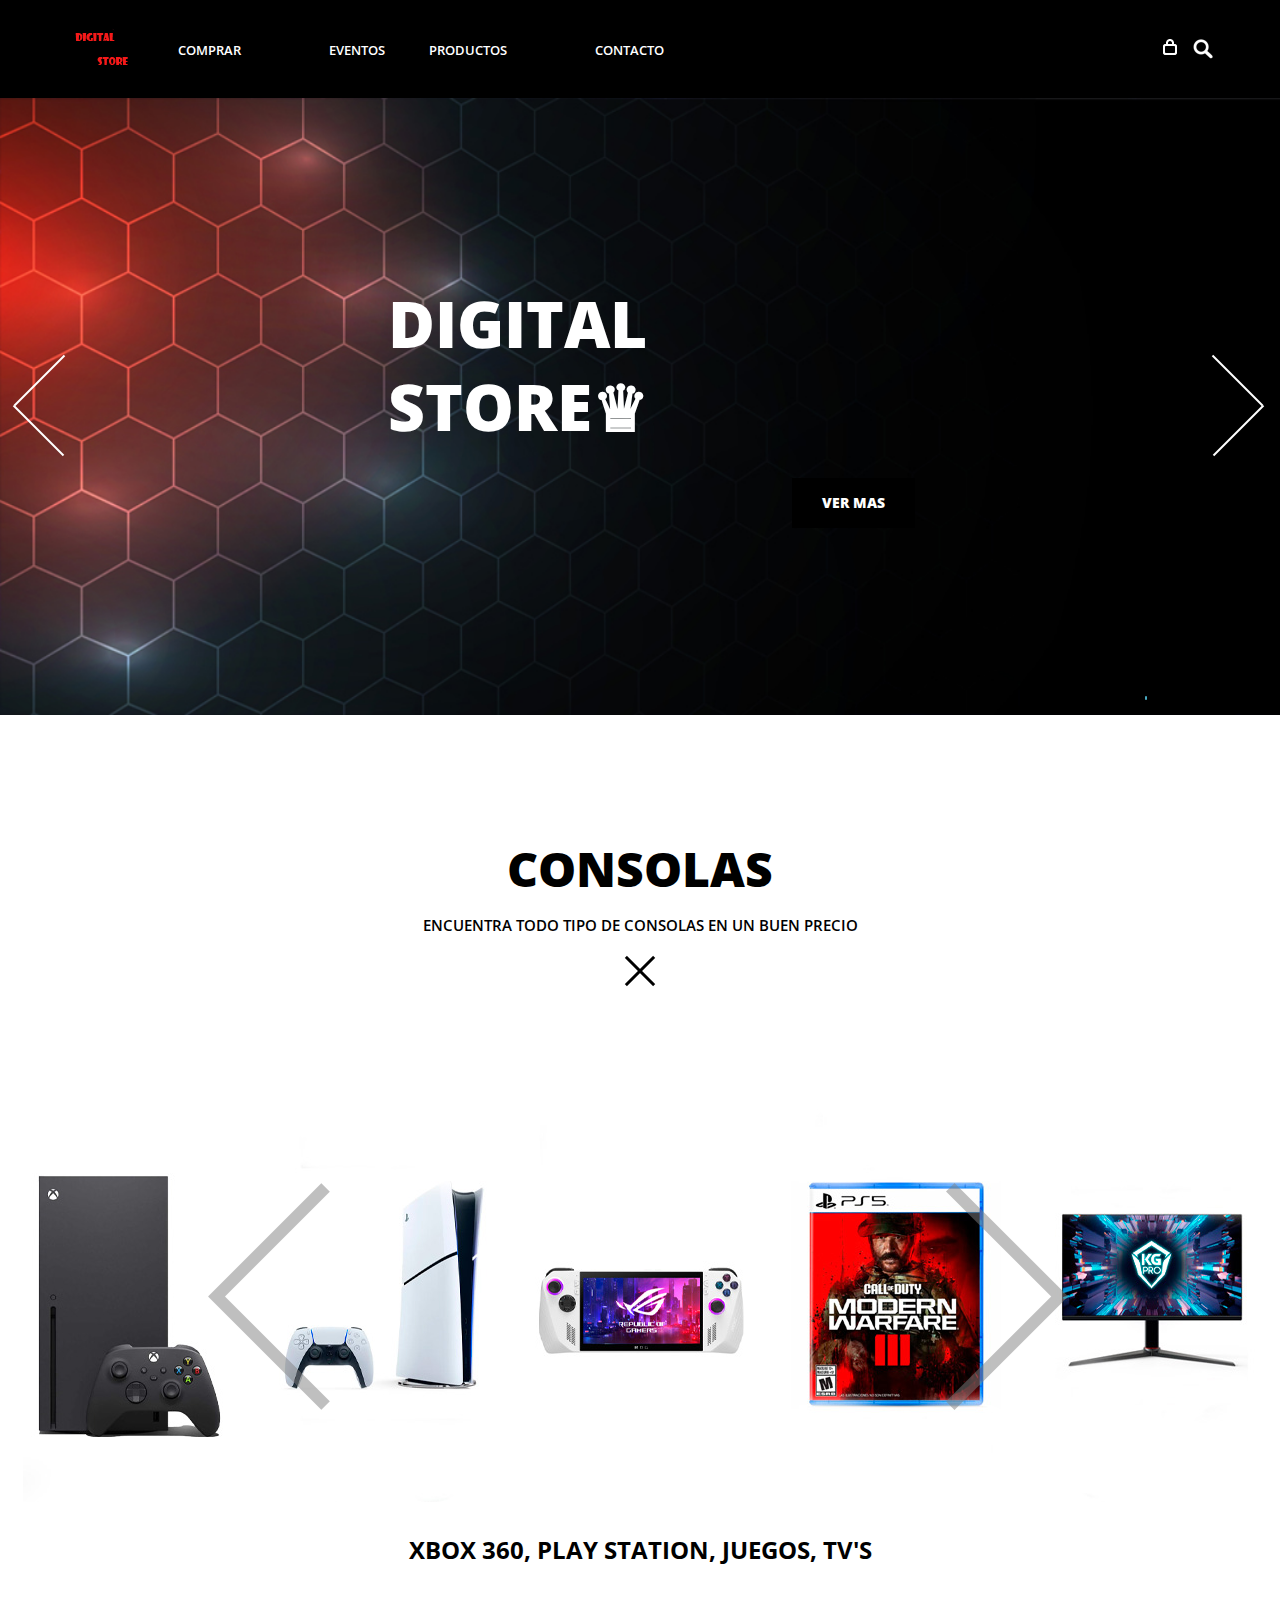
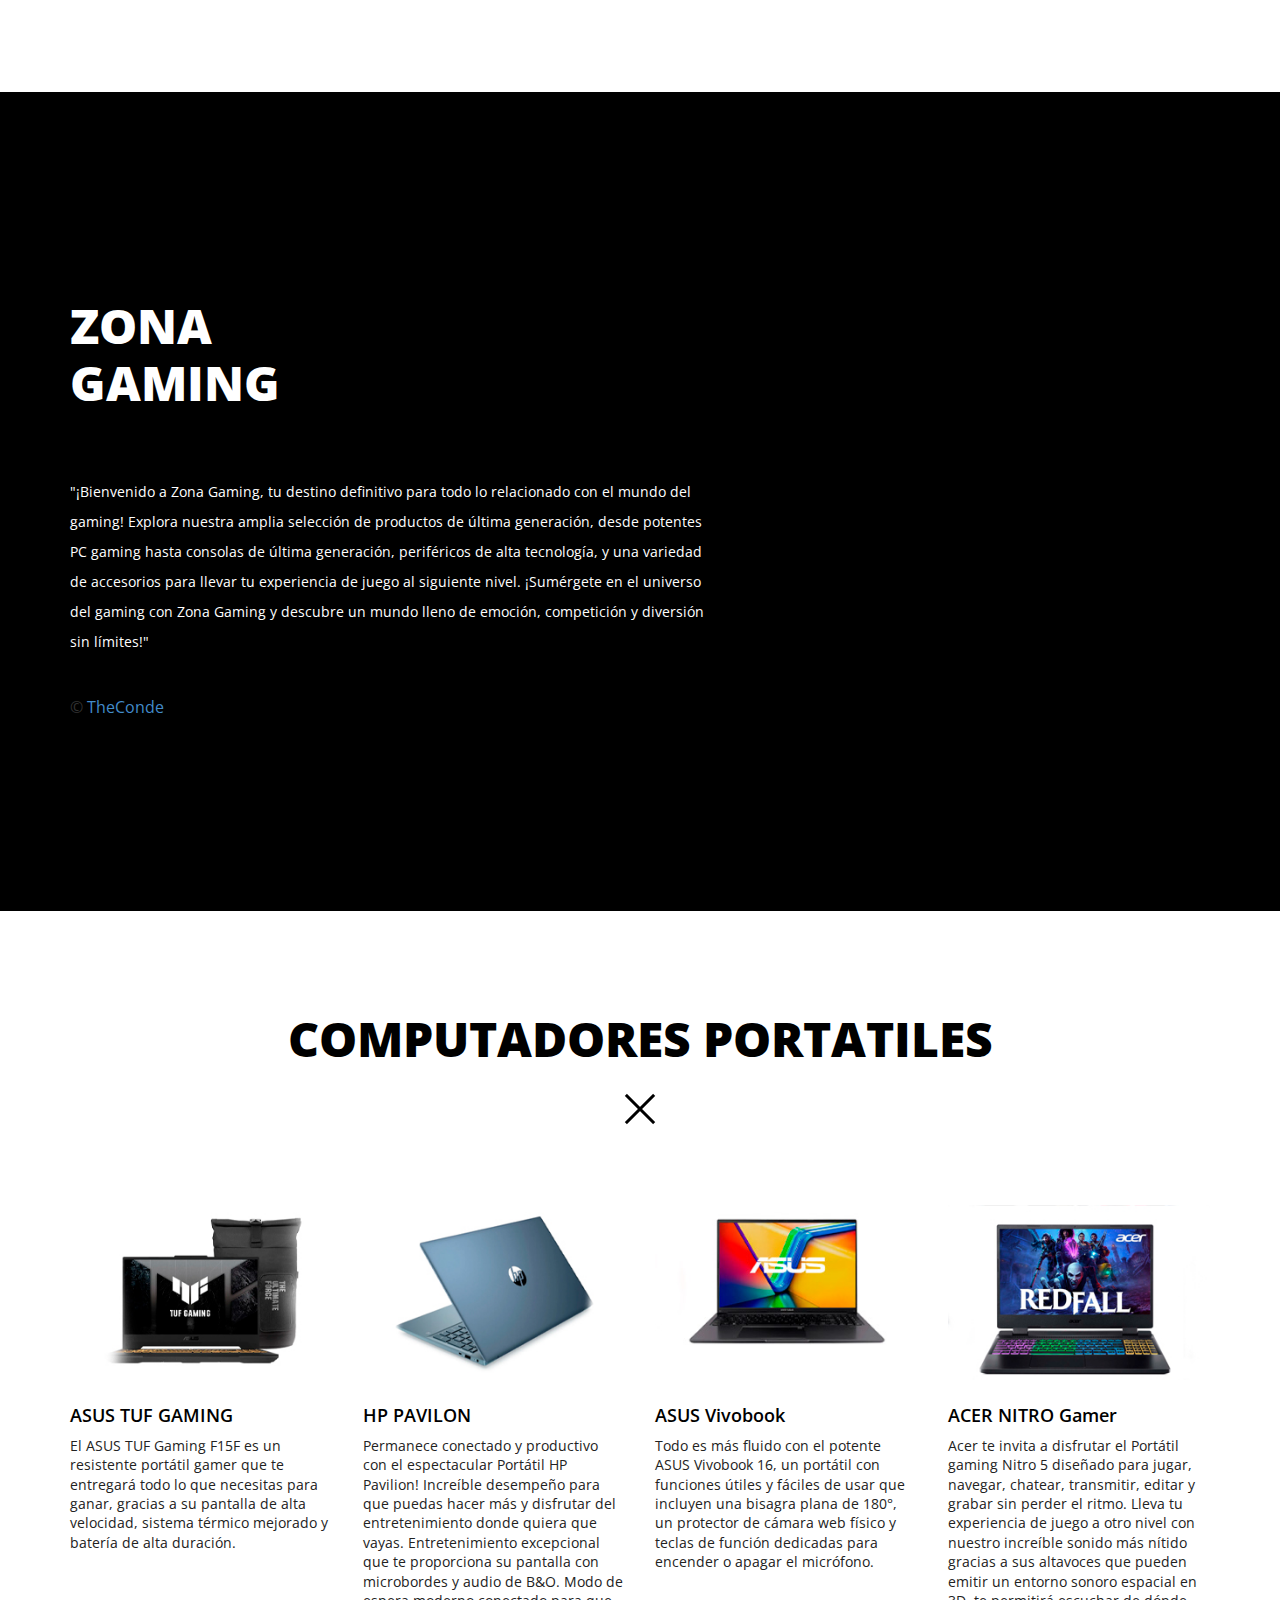
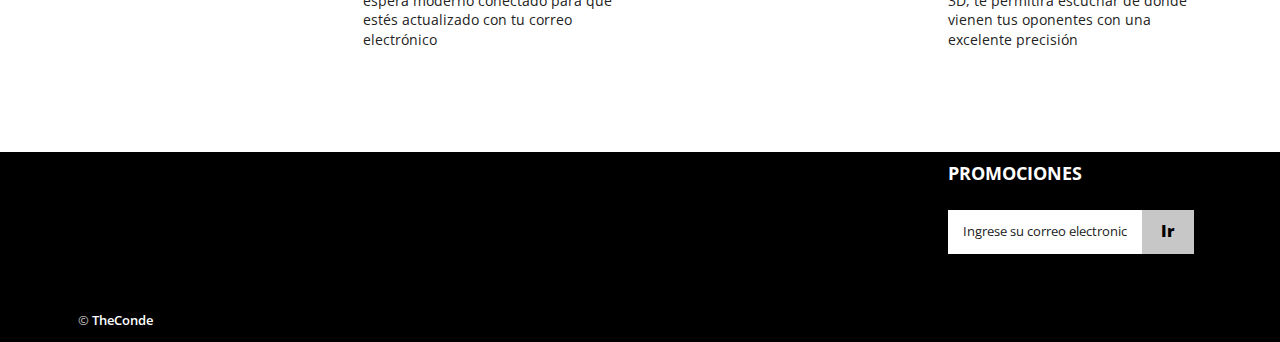
<file: index.html>
<!DOCTYPE HTML>
<html>
<head>
<title>ⒶDIGITAL STORE♛</title>
<link href="css/bootstrap.css" rel='stylesheet' type='text/css' />
<link href="css/style.css" rel='stylesheet' type='text/css' />
<meta name="viewport" content="width=device-width, initial-scale=1, maximum-scale=1">
<meta http-equiv="Content-Type" content="text/html; charset=utf-8" />
<link href='http://fonts.googleapis.com/css?family=Open+Sans:400,300,600,700,800' rel='stylesheet' type='text/css'>
<script type="application/x-javascript"> addEventListener("load", function() { setTimeout(hideURLbar, 0); }, false); function hideURLbar(){ window.scrollTo(0,1); } </script>
<script src="js/jquery.min.js"></script>
	<link rel="icon" href="images/favicon.ico" type="image/ico">
<link rel="stylesheet" href="css/fwslider.css" media="all">
<script src="js/jquery-ui.min.js"></script>
<script src="js/fwslider.js"></script>

<script type="text/javascript">
        $(document).ready(function() {
            $(".dropdown img.flag").addClass("flagvisibility");

            $(".dropdown dt a").click(function() {
                $(".dropdown dd ul").toggle();
            });
                        
            $(".dropdown dd ul li a").click(function() {
                var text = $(this).html();
                $(".dropdown dt a span").html(text);
                $(".dropdown dd ul").hide();
                $("#result").html("Selected value is: " + getSelectedValue("sample"));
            });
                        
            function getSelectedValue(id) {
                return $("#" + id).find("dt a span.value").html();
            }

            $(document).bind('click', function(e) {
                var $clicked = $(e.target);
                if (! $clicked.parents().hasClass("dropdown"))
                    $(".dropdown dd ul").hide();
            });


            $("#flagSwitcher").click(function() {
                $(".dropdown img.flag").toggleClass("flagvisibility");
            });
        });
     </script>
</head>
<body>
	<div class="header">
		<div class="container">
			<div class="row">
			  <div class="col-md-12">
				 <div class="header-left">
					 <div class="logo">
						<a href="index.html"><img src="images/logo.png" alt=""/></a>
					 </div>
					 <div class="menu">
						  <a class="toggleMenu" href="#"><img src="images/nav.png" alt="" /></a>
						    <ul class="nav" id="nav">
						    	<li><a href="shop.html">Comprar</a></li>
						    	<li><a href="team.html"></a></li>
						    	<li><a href="experiance.html">Eventos</a></li>
						    	<li><a href="experiance.html">Productos</a></li>
						    	<li><a href="shop.html"></a></li>
								<li><a href="contact.html">Contacto</a></li>								
								<div class="clear"></div>
							</ul>
							<script type="text/javascript" src="js/responsive-nav.js"></script>
				    </div>							
	    		    <div class="clear"></div>
	    	    </div>
	            <div class="header_right">
	    		
				      <div class="search-box">
							<div id="sb-search" class="sb-search">
								<form>
									<input class="sb-search-input" placeholder="Busque su producto" type="search" name="search" id="search">
									<input class="sb-search-submit" type="submit" value="">
									<span class="sb-icon-search"> </span>
								</form>
							</div>
						</div>
						
						<script src="js/classie.js"></script>
						<script src="js/uisearch.js"></script>
						<script>
							new UISearch( document.getElementById( 'sb-search' ) );
						</script>
						
				    <ul class="icon1 sub-icon1 profile_img">
					 <li><a class="active-icon c1" href="#"> </a>
						<ul class="sub-icon1 list">
						  <div class="product_control_buttons">
						  	<a href="#"><img src="images/edit.png" alt=""/></a>
						  		<a href="#"><img src="images/close_edit.png" alt=""/></a>
						  </div>
						   <div class="clear"></div>
						  <li class="list_img"><img src="images/1.jpg" alt=""/></li>
						  <li class="list_desc"><h4><a href="#">Audifonos Gamer</a></h4><span class="actual">1 x
                          $12.00</span></li>
						  <div class="login_buttons">
							 <div class="check_button"><a href="checkout.html">Verificar</a></div>
							 <div class="login_button"><a href="login.html">Acceso</a></div>
							 <div class="clear"></div>
						  </div>
						  <div class="clear"></div>
						</ul>
					 </li>
				   </ul>
		           <div class="clear"></div>
	       </div>
	      </div>
		 </div>
	    </div>
	</div>
	<div class="banner">
	<!-- start slider -->
       <div id="fwslider">
         <div class="slider_container">
            <div class="slide"> 
            
               <img src="images/slider1.jpg" class="img-responsive" alt=""/>
               
                <div class="slide_content">
                    <div class="slide_content_wrap">
                        
                        <h1 class="title">DIGITAL<br>STORE♛</h1>
                        
                        <div class="button"><a href="#">Ver mas</a></div>
                    </div>
                </div>
               <!-- Anderson COnde -->
            </div>
          
            <div class="slide">
               <img src="images/slider2.jpg" class="img-responsive" alt=""/>
                <div class="slide_content">
                    <div class="slide_content_wrap">
                        <h1 class="title">TIENDA<br>ONLINE</h1>
                       	<div class="button"><a href="#">Ver mas</a></div>
                    </div>
                </div>
            </div>
          
        </div>
        <div class="timers"></div>
        <div class="slidePrev"><span></span></div>
        <div class="slideNext"><span></span></div>
       </div>
      
      </div>
	  <div class="main">
		<div class="content-top">
			<h2>Consolas</h2>
			<p>Encuentra todo tipo de consolas en un buen precio</p>
			<div class="close_but"><i class="close1"> </i></div>
				<ul id="flexiselDemo3">
				<li><img src="images/board1.jpg" /></li>
				<li><img src="images/board2.jpg" /></li>
				<li><img src="images/board3.jpg" /></li>
				<li><img src="images/board4.jpg" /></li>
				<li><img src="images/board5.jpg" /></li>
			</ul>
		<h3>XBOX 360, PLAY STATION, JUEGOS, TV'S </h3>
			<script type="text/javascript">
		$(window).load(function() {
			$("#flexiselDemo3").flexisel({
				visibleItems: 5,
				animationSpeed: 1000,
				autoPlay: true,
				autoPlaySpeed: 3000,    		
				pauseOnHover: true,
				enableResponsiveBreakpoints: true,
		    	responsiveBreakpoints: { 
		    		portrait: { 
		    			changePoint:480,
		    			visibleItems: 1
		    		}, 
		    		landscape: { 
		    			changePoint:640,
		    			visibleItems: 2
		    		},
		    		tablet: { 
		    			changePoint:768,
		    			visibleItems: 3
		    		}
		    	}
		    });
		    
		});
		</script>
		<script type="text/javascript" src="js/jquery.flexisel.js"></script>
		</div>
	</div>
	<div class="content-bottom">
		<div class="container">
			<div class="row content_bottom-text">
			  <div class="col-md-7">
				<h3>ZONA<br>GAMING</h3>
				<p class="m_1">"¡Bienvenido a Zona Gaming, tu destino definitivo para todo lo relacionado con el mundo del gaming! Explora nuestra amplia selección de productos de última generación, desde potentes PC gaming hasta consolas de última generación, periféricos de alta tecnología, y una variedad de accesorios para llevar tu experiencia de juego al siguiente nivel. ¡Sumérgete en el universo del gaming con Zona Gaming y descubre un mundo lleno de emoción, competición y diversión sin límites!"</p> 
				<p>©  <a href="https://www.facebook.com/Anderson.conde.LH" target="_blank">TheConde</a></p>
			  </div>
			</div>
		</div>
	</div>
	<div class="features">
		<div class="container">
			<h3 class="m_3">COMPUTADORES PORTATILES</h3>
			<div class="close_but"><i class="close1"> </i></div>
			  <div class="row">
				<div class="col-md-3 top_box">
				  <div class="view view-ninth"><a href="single.html">
                    <img src="images/pic1.jpg" class="img-responsive" alt=""/>
                    <div class="mask mask-1"> </div>
                    <div class="mask mask-2"> </div>
                      <div class="content">
                        <h2>Computador Portátil Gamer ASUS TUF </h2>
                        <p> 15'6 Pulgadas FX507ZC4 - Intel Core i5 - RAM 8GB - Disco SSD 512 GB - Gris</p>
                      </div>
                   </a> </div
                  </div>
                  <h4 class="m_4"><a href="#">ASUS TUF GAMING</a></h4>
                  <p class="m_5">El ASUS TUF Gaming F15F es un resistente portátil gamer que te entregará todo lo que necesitas para ganar, gracias a su pantalla de alta velocidad, sistema térmico mejorado y batería de alta duración. </p>
                </div>
                <div class="col-md-3 top_box">
					<div class="view view-ninth"><a href="single.html">
                    <img src="images/pic2.jpg" class="img-responsive" alt=""/>
                    <div class="mask mask-1"> </div>
                    <div class="mask mask-2"> </div>
                      <div class="content">
                        <h2>Computador Portátil HP Pavilion</h2>
                        <p>15,6" Pulgadas Eg2502la - Intel Core i5 - RAM 8GB - Disco SSD 512GB - Azul</p>
                      </div>
                    </a> </div>
                   <h4 class="m_4"><a href="#">HP PAVILON</a></h4>
                   <p class="m_5">Permanece conectado y productivo con el espectacular Portátil HP Pavilion! Increíble desempeño para que puedas hacer más y disfrutar del entretenimiento donde quiera que vayas. Entretenimiento excepcional que te proporciona su pantalla con microbordes y audio de B&O. Modo de espera moderno conectado para que estés actualizado con tu correo electrónico</p>
				</div>
				<div class="col-md-3 top_box">
					<div class="view view-ninth"><a href="single.html">
                    <img src="images/pic3.jpg" class="img-responsive" alt=""/>
                    <div class="mask mask-1"> </div>
                    <div class="mask mask-2"> </div>
                      <div class="content">
                        <h2>Computador ASUS Vivobook</h2>
                        <p>16" Pulgadas X1605VA - Intel Core i7 - RAM 16GB - Disco SSD 512 GB - Negro</p>
                      </div>
                    </a> </div>
                   <h4 class="m_4"><a href="#">ASUS Vivobook</a></h4>
                   <p class="m_5">Todo es más fluido con el potente ASUS Vivobook 16, un portátil con funciones útiles y fáciles de usar que incluyen una bisagra plana de 180°, un protector de cámara web físico y teclas de función dedicadas para encender o apagar el micrófono.</p>
				</div>
				<div class="col-md-3 top_box1">
					<div class="view view-ninth"><a href="single.html">
                    <img src="images/pic4.jpg" class="img-responsive" alt=""/>
                    <div class="mask mask-1"> </div>
                    <div class="mask mask-2"> </div>
                      <div class="content">
                        <h2>Computador Portátil Gamer ACER NITRO</h2>
                        <p>15.6" Pulgadas 50CH Intel Core i5 - RAM 16GB - Disco SSD 512GB - Negro</p>
                      </div>
                     </a> </div>
                   <h4 class="m_4"><a href="#">ACER NITRO Gamer</a></h4>
                   <p class="m_5">Acer te invita a disfrutar el Portátil gaming Nitro 5 diseñado para jugar, navegar, chatear, transmitir, editar y grabar sin perder el ritmo. Lleva tu experiencia de juego a otro nivel con nuestro increíble sonido más nítido gracias a sus altavoces que pueden emitir un entorno sonoro espacial en 3D, te permitirá escuchar de dónde vienen tus oponentes con una excelente precisión</p>
				</div>
			</div>
		 </div>
	    </div>
		<div class="footer">
			<div class="container">
				<div class="row">
					<div class="col-md-3">
						<ul class="footer_box">
							
						</ul>
					</div>
					<div class="col-md-3">
						<ul class="footer_box">
							
						</ul>
					</div>
					<div class="col-md-3">
						<ul class="footer_box">
							
						</ul>
					</div>
					<div class="col-md-3">
						<ul class="footer_box">
							<h4>Promociones</h4>
							<div class="footer_search">
				    		   <form>
				    			<input type="text" value="Ingrese su correo electronico" onfocus="this.value = '';" onblur="if (this.value == '') {this.value = 'Ingrese su correo electronico';}">
				    			<input type="submit" value="Ir">
				    		   </form>
					        </div>
						
		   					
						</ul>
					</div>
				</div>
				<div class="row footer_bottom">
				    <div class="copy">
						<p>©  <a href="https://www.facebook.com/Anderson.conde.LH" target="_blank">TheConde</a></p>
		            </div>
					  <dl id="sample" class="dropdown">
				       
				        <dd>
				             
				         </dd>
	   				  </dl>
   				</div>
			</div>
		</div>
</body>	
</html>
</file>
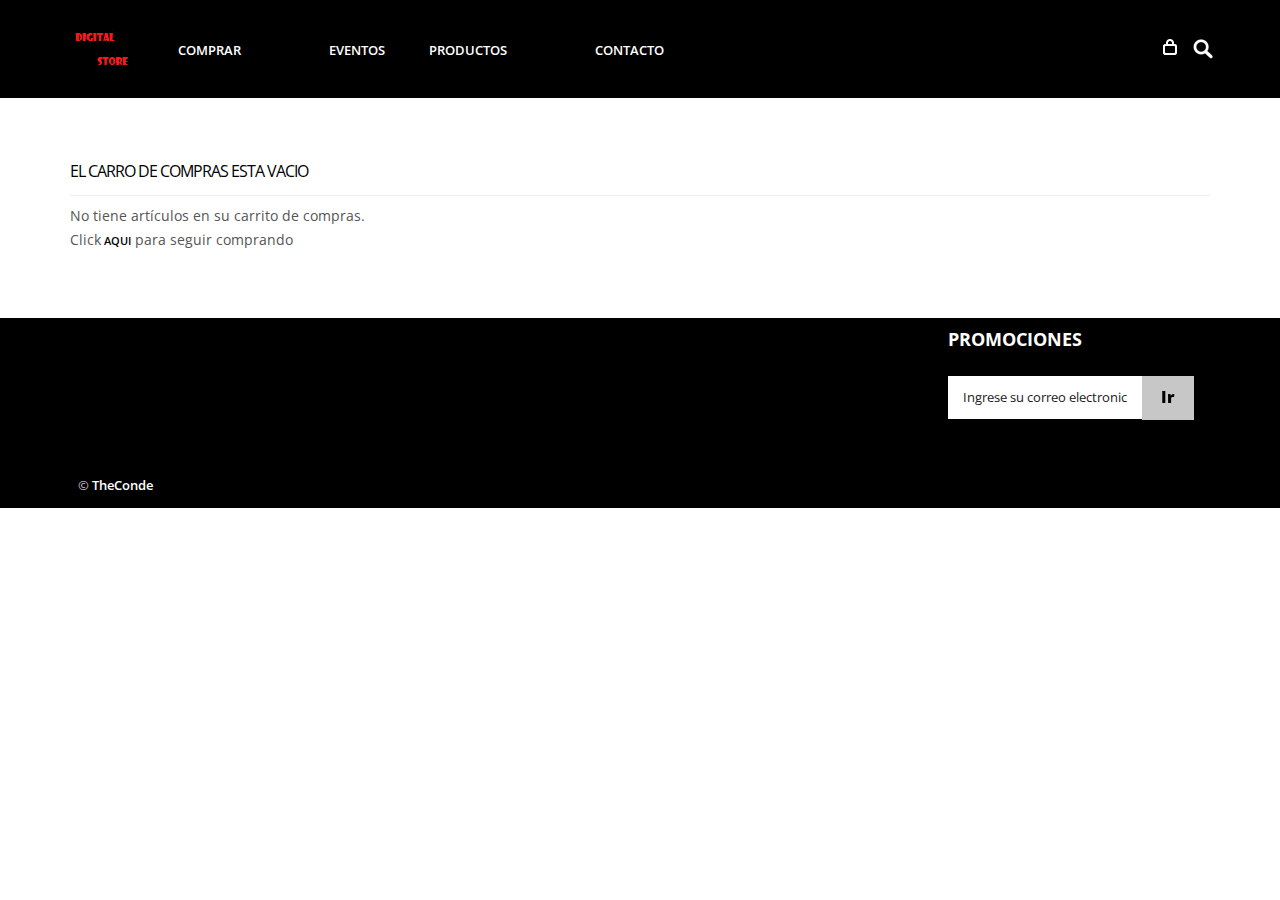
<file: checkout.html>
<!DOCTYPE HTML>
<html>
<head>
<title>ⒶDIGITAL STORE♛</title>
<link href="css/bootstrap.css" rel='stylesheet' type='text/css' />
<link href="css/style.css" rel='stylesheet' type='text/css' />
<meta name="viewport" content="width=device-width, initial-scale=1, maximum-scale=1">
<meta http-equiv="Content-Type" content="text/html; charset=utf-8" />
<link href='http://fonts.googleapis.com/css?family=Open+Sans:400,300,600,700,800' rel='stylesheet' type='text/css'>
<script type="application/x-javascript"> addEventListener("load", function() { setTimeout(hideURLbar, 0); }, false); function hideURLbar(){ window.scrollTo(0,1); } </script>
<script src="js/jquery.min.js"></script>
	<link rel="icon" href="images/favicon.ico" type="image/ico">
<script type="text/javascript">
        $(document).ready(function() {
            $(".dropdown img.flag").addClass("flagvisibility");

            $(".dropdown dt a").click(function() {
                $(".dropdown dd ul").toggle();
            });
                        
            $(".dropdown dd ul li a").click(function() {
                var text = $(this).html();
                $(".dropdown dt a span").html(text);
                $(".dropdown dd ul").hide();
                $("#result").html("Selected value is: " + getSelectedValue("sample"));
            });
                        
            function getSelectedValue(id) {
                return $("#" + id).find("dt a span.value").html();
            }

            $(document).bind('click', function(e) {
                var $clicked = $(e.target);
                if (! $clicked.parents().hasClass("dropdown"))
                    $(".dropdown dd ul").hide();
            });


            $("#flagSwitcher").click(function() {
                $(".dropdown img.flag").toggleClass("flagvisibility");
            });
        });
     </script>
 </head>
<body>
	<div class="header">
		<div class="container">
			<div class="row">
			  <div class="col-md-12">
				 <div class="header-left">
					 <div class="logo">
						<a href="index.html"><img src="images/logo.png" alt=""/></a>
					 </div>
					 <div class="menu">
						  <a class="toggleMenu" href="#"><img src="images/nav.png" alt="" /></a>
						    <ul class="nav" id="nav">
						    	<li><a href="shop.html">Comprar</a></li>
						    	<li><a href="team.html"></a></li>
						    	<li><a href="shop.html">Eventos</a></li>
						    	<li><a href="experiance.html">Productos</a></li>
						    	<li><a href="shop.html"></a></li>
								<li><a href="contact.html">Contacto</a></li>								
								<div class="clear"></div>
							</ul>
							<script type="text/javascript" src="js/responsive-nav.js"></script>
				    </div>							
	    		    <div class="clear"></div>
	    	    </div>
	            <div class="header_right">
	    		  <!-- start search-->
				   <div class="search-box">
							<div id="sb-search" class="sb-search">
								<form>
									<input class="sb-search-input" placeholder="Busque su producto" type="search" name="search" id="search">
									<input class="sb-search-submit" type="submit" value="">
									<span class="sb-icon-search"> </span>
								</form>
							</div>
						</div>
						
						<script src="js/classie.js"></script>
						<script src="js/uisearch.js"></script>
						<script>
							new UISearch( document.getElementById( 'sb-search' ) );
						</script>
				    <ul class="icon1 sub-icon1 profile_img">
					 <li><a class="active-icon c1" href="#"> </a>
						<ul class="sub-icon1 list">
						  <div class="product_control_buttons">
						  	<a href="#"><img src="images/edit.png" alt=""/></a>
						  		<a href="#"><img src="images/close_edit.png" alt=""/></a>
						  </div>
						   <div class="clear"></div>
						  <li class="list_img"><img src="images/1.jpg" alt=""/></li>
						  <li class="list_desc"><h4><a href="#">Audifonos Gamer</a></h4><span class="actual">1 x
                          $130.200</span></li>
						  <div class="login_buttons">
							 <div class="check_button"><a href="checkout.html">Verificar</a></div>
							 <div class="login_button"><a href="login.html">Acceso</a></div>
							 <div class="clear"></div>
						  </div>
						  <div class="clear"></div>
						</ul>
					 </li>
				   </ul>
		        <div class="clear"></div>
	       </div>
	      </div>
		 </div>
	    </div>
	  </div>
     <div class="main">
      <div class="shop_top">
		<div class="container">
			<h4 class="title">El carro de compras esta vacio</h4>
			<p class="cart">
				No tiene artículos en su carrito de compras.<br>Click<a href="index.html"> AQUI</a> para seguir comprando</p>
	     </div>
	   </div>
	  </div>
	  <div class="footer">
			<div class="container">
				<div class="row">
					<div class="col-md-3">
						<ul class="footer_box">
							
					</div>
					<div class="col-md-3">
						<ul class="footer_box">
							
						</ul>
					</div>
					<div class="col-md-3">
						<ul class="footer_box">
						
						</ul>
					</div>
					<div class="col-md-3">
						<ul class="footer_box">
							<h4>Promociones</h4>
							<div class="footer_search">
				    		   <form>
				    			<input type="text" value="Ingrese su correo electronico" onfocus="this.value = '';" onblur="if (this.value == '') {this.value = 'Ingrese su correo...';}">
				    			<input type="submit" value="Ir">
				    		   </form>
					        </div>
																	  				
						    </ul>
		   				</ul>
					</div>
				</div>
				<div class="row footer_bottom">
				    <div class="copy">
						<p>©  <a href="https://www.facebook.com/Anderson.conde.LH" target="_blank">TheConde</a></p>
		            </div>
					  <dl id="sample" class="dropdown">
				       
				            </ul>
				         </dd>
	   				  </dl>
   				</div>
			</div>
		</div>
</body>	
</html>
</file>
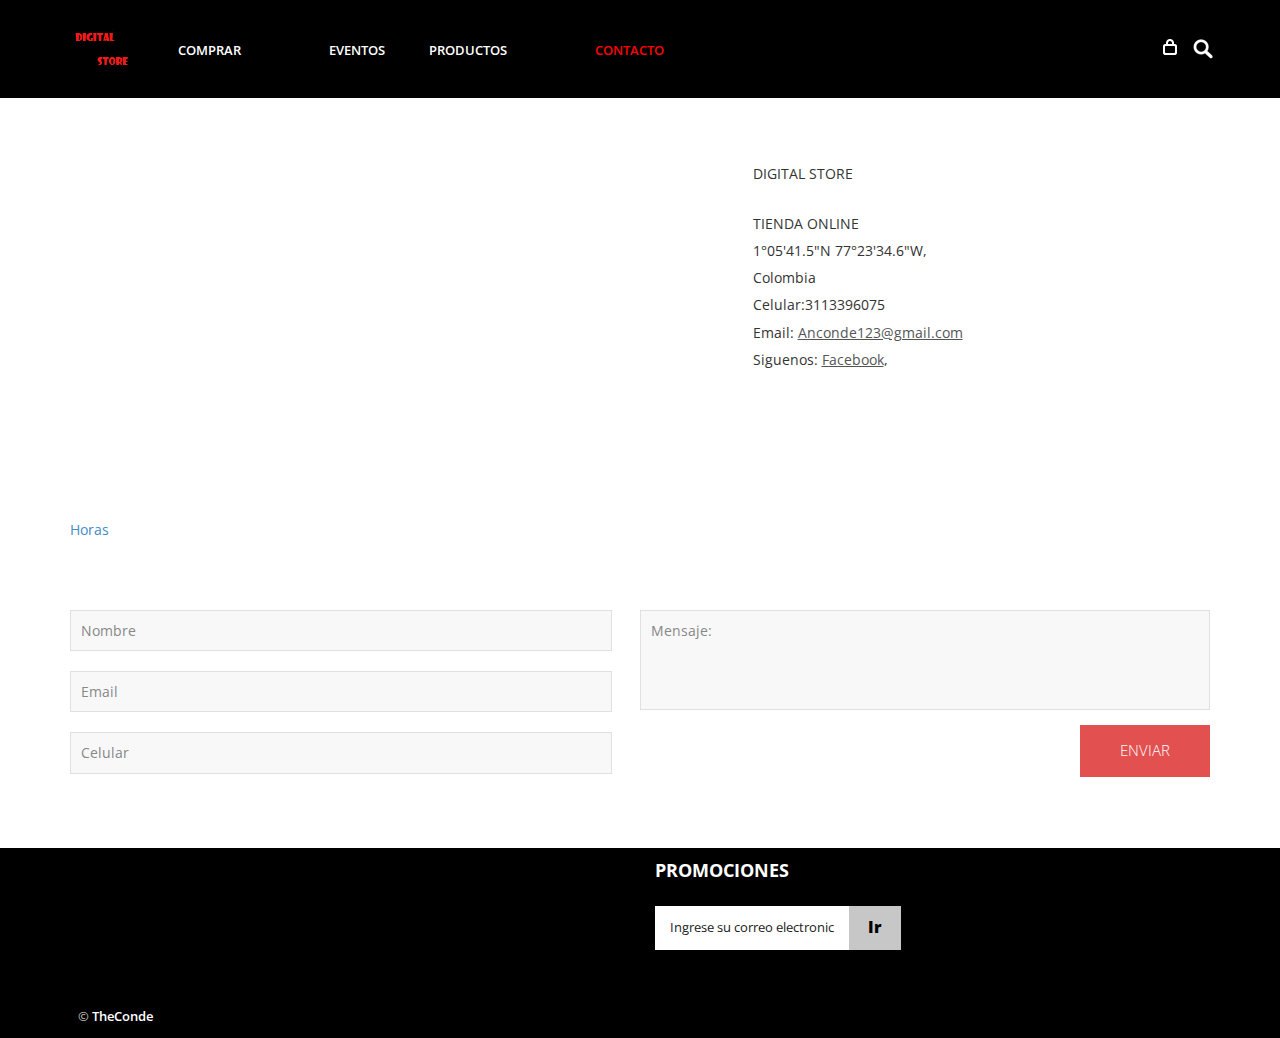
<file: contact.html>
<!DOCTYPE HTML>
<html>
<head>
<title>ⒶDIGITAL STORE♛</title>
<link href="css/bootstrap.css" rel='stylesheet' type='text/css' />
<link href="css/style.css" rel='stylesheet' type='text/css' />
<meta name="viewport" content="width=device-width, initial-scale=1, maximum-scale=1">
<meta http-equiv="Content-Type" content="text/html; charset=utf-8" />
<link href='http://fonts.googleapis.com/css?family=Open+Sans:400,300,600,700,800' rel='stylesheet' type='text/css'>
<script type="application/x-javascript"> addEventListener("load", function() { setTimeout(hideURLbar, 0); }, false); function hideURLbar(){ window.scrollTo(0,1); } </script>
<script src="js/jquery.min.js"></script>
	<link rel="icon" href="images/favicon.ico" type="image/ico">
<script type="text/javascript">
        $(document).ready(function() {
            $(".dropdown img.flag").addClass("flagvisibility");

            $(".dropdown dt a").click(function() {
                $(".dropdown dd ul").toggle();
            });
                        
            $(".dropdown dd ul li a").click(function() {
                var text = $(this).html();
                $(".dropdown dt a span").html(text);
                $(".dropdown dd ul").hide();
                $("#result").html("Selected value is: " + getSelectedValue("sample"));
            });
                        
            function getSelectedValue(id) {
                return $("#" + id).find("dt a span.value").html();
            }

            $(document).bind('click', function(e) {
                var $clicked = $(e.target);
                if (! $clicked.parents().hasClass("dropdown"))
                    $(".dropdown dd ul").hide();
            });


            $("#flagSwitcher").click(function() {
                $(".dropdown img.flag").toggleClass("flagvisibility");
            });
        });
     </script>
 </head>
<body>
	<div class="header">
		<div class="container">
			<div class="row">
			  <div class="col-md-12">
				 <div class="header-left">
					 <div class="logo">
						<a href="index.html"><img src="images/logo.png" alt=""/></a>
					 </div>
					 <div class="menu">
						  <a class="toggleMenu" href="#"><img src="images/nav.png" alt="" /></a>
						    <ul class="nav" id="nav">
						    	<li><a href="shop.html">Comprar</a></li>
						    	<li><a href="team.html"></a></li>
						    	<li><a href="shop.html">Eventos</a></li>
						    	<li><a href="experiance.html">Productos</a></li>
						    	<li><a href="shop.html"></a></li>
								<li class="current"><a href="contact.html">Contacto</a></li>								
								<div class="clear"></div>
							</ul>
							<script type="text/javascript" src="js/responsive-nav.js"></script>
				    </div>							
	    		    <div class="clear"></div>
	    	    </div>
	            <div class="header_right">
	    		  <!-- start search-->
				   <div class="search-box">
							<div id="sb-search" class="sb-search">
								<form>
									<input class="sb-search-input" placeholder="Busque su producto" type="search" name="search" id="search">
									<input class="sb-search-submit" type="submit" value="">
									<span class="sb-icon-search"> </span>
								</form>
							</div>
						</div>
						<!----search-scripts---->
						<script src="js/classie.js"></script>
						<script src="js/uisearch.js"></script>
						<script>
							new UISearch( document.getElementById( 'sb-search' ) );
						</script>
				    <ul class="icon1 sub-icon1 profile_img">
					 <li><a class="active-icon c1" href="#"> </a>
						<ul class="sub-icon1 list">
						  <div class="product_control_buttons">
						  	<a href="#"><img src="images/edit.png" alt=""/></a>
						  		<a href="#"><img src="images/close_edit.png" alt=""/></a>
						  </div>
						   <div class="clear"></div>
						  <li class="list_img"><img src="images/1.jpg" alt=""/></li>
						  <li class="list_desc"><h4><a href="#">Audifonos Gamer</a></h4><span class="actual">1 x
                          $130.200</span></li>
						  <div class="login_buttons">
							 <div class="check_button"><a href="checkout.html">Verificar</a></div>
							 <div class="login_button"><a href="login.html">Acceso</a></div>
							 <div class="clear"></div>
						  </div>
						  <div class="clear"></div>
						</ul>
					 </li>
				   </ul>
		        <div class="clear"></div>
	       </div>
	      </div>
		 </div>
	    </div>
	  </div>
     <div class="main">
      <div class="shop_top">
		<div class="container">
			<div class="row">
				<div class="col-md-7">
				  <div class="map">
					<iframe width="100%" height="350" frameborder="0" scrolling="no" marginheight="0" marginwidth="0" src="https://maps.google.com/maps?q=Tangua&t=&z=13&ie=UTF8&iwloc=&output=embed"></iframe><br><small><a href="https://www.analarmclock.com/">Horas</a><br><a href="https://timenowin.net/" style="color:#666;text-align:left;font-size:12px"></a></small>
				  </div>
				</div>
				<div class="col-md-5">
					<p class="m_8">  DIGITAL STORE</p>
					<div class="address">
				                <p>TIENDA ONLINE</p>
						   		<p>1°05'41.5"N 77°23'34.6"W,</p>
						   		<p>Colombia</p>
				   		<p>Celular:3113396075</p>
				   		
				 	 	<p>Email: <span>Anconde123@gmail.com</span></p>
				   		<p>Siguenos: <span>Facebook</span>, 
				   </div>
				</div>
			</div>
			<div class="row">
				<div class="col-md-12 contact">
				  <form method="post" action="contact-post.html">
					<div class="to">
                     	<input type="text" class="text" value="Nombre" onfocus="this.value = '';" onblur="if (this.value == '') {this.value = 'Name';}">
					 	<input type="text" class="text" value="Email" onfocus="this.value = '';" onblur="if (this.value == '') {this.value = 'Email';}">
					 	<input type="text" class="text" value="Celular" onfocus="this.value = '';" onblur="if (this.value == '') {this.value = 'Subject';}">
					</div>
					<div class="text">
	                   <textarea value="Mensaje:" onfocus="this.value = '';" onblur="if (this.value == '') {this.value = 'Mensaje';}">Mensaje:</textarea>
	                   <div class="form-submit">
			           <input name="Enviar" type="submit" id="submit" value="Enviar"><br>
			           </div>
	                </div>
	                <div class="clear"></div>
                   </form>
			     </div>
		    </div>
	     </div>
	   </div>
	  </div>
	  <div class="footer">
			<div class="container">
				<div class="row">
					<div class="col-md-3">
						<ul class="footer_box">
						
					</div>
					<div class="col-md-3">
						<ul class="footer_box">
							
						
						</ul>
					</div>
					<div class="col-md-3">
						<ul class="footer_box">
							<h4>Promociones</h4>
							<div class="footer_search">
				    		   <form>
				    			<input type="text" value="Ingrese su correo electronico" onfocus="this.value = '';" onblur="if (this.value == '') {this.value = 'Ingrese su correo electronico';}">
				    			<input type="submit" value="Ir">
				    		   </form>
					        </div>
							
		   				</ul>
					</div>
				</div>
				<div class="row footer_bottom">
				    <div class="copy">
						<p>©  <a href="https://www.facebook.com/Anderson.conde.LH" target="_blank">TheConde</a></p>
		            </div>
					  <dl id="sample" class="dropdown">
				        
				         </dd>
	   				  </dl>
   				</div>
			</div>
		</div>
</body>	
</html>
</file>
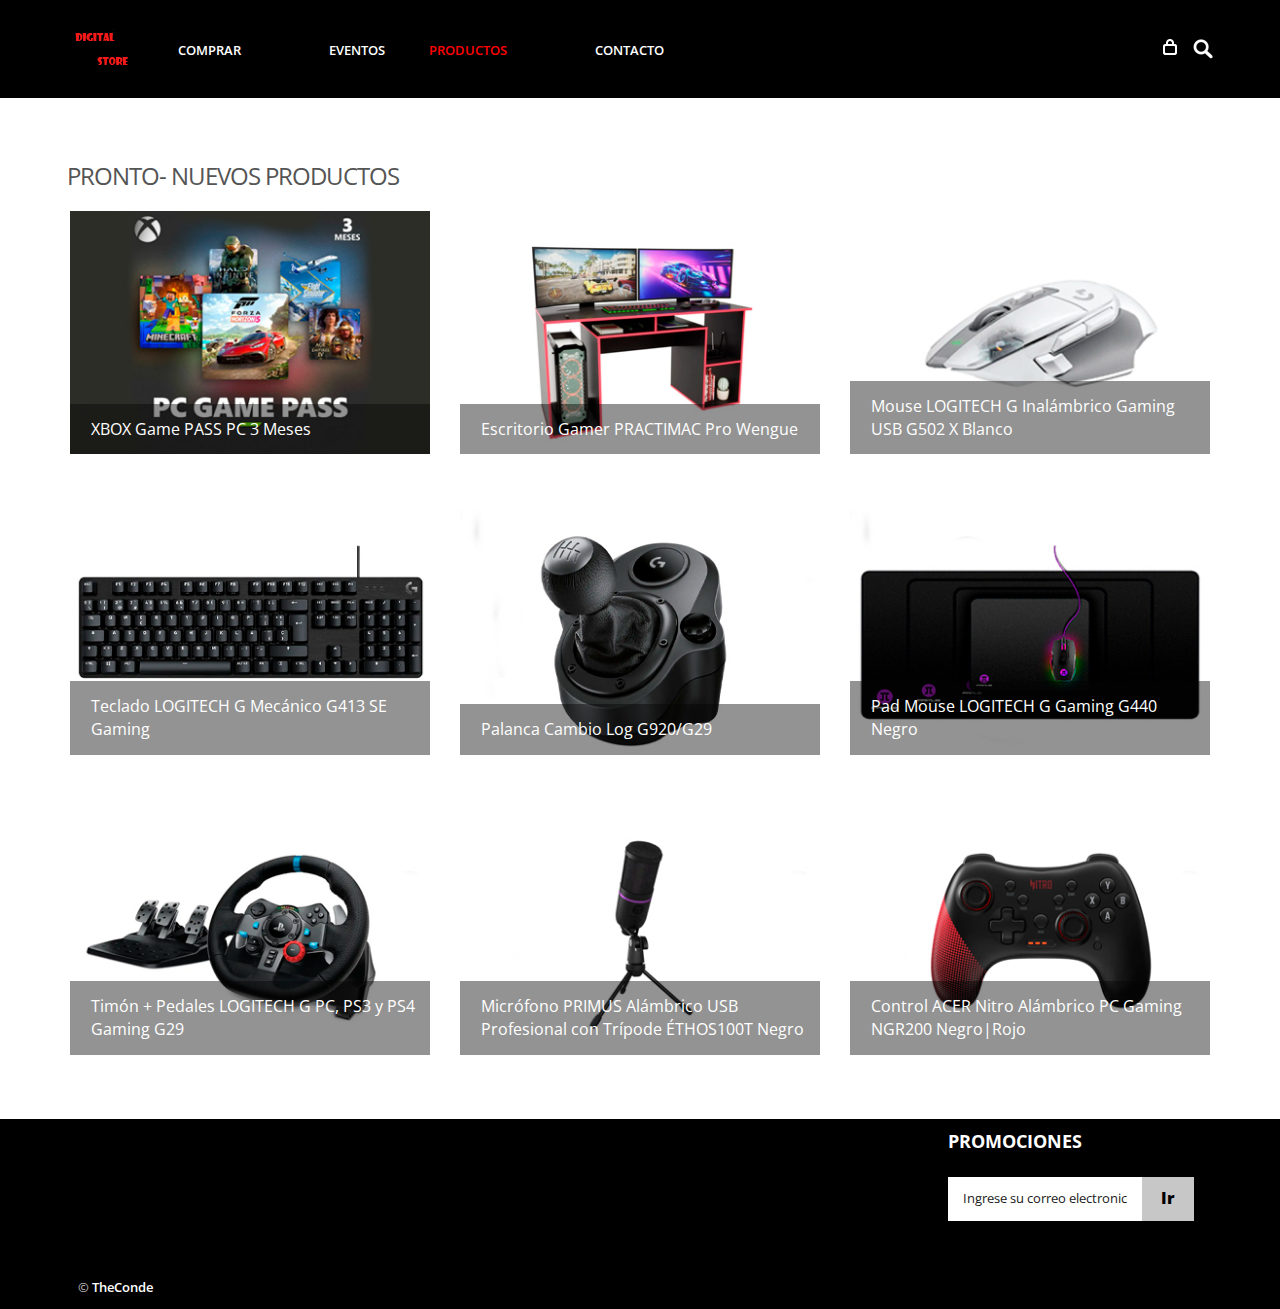
<file: experiance.html>
<!DOCTYPE HTML>
<html>
<head>
<title>ⒶDIGITAL STORE♛</title>
<link href="css/bootstrap.css" rel='stylesheet' type='text/css' />
<link href="css/style.css" rel='stylesheet' type='text/css' />
<meta name="viewport" content="width=device-width, initial-scale=1, maximum-scale=1">
<meta http-equiv="Content-Type" content="text/html; charset=utf-8" />
<link href='http://fonts.googleapis.com/css?family=Open+Sans:400,300,600,700,800' rel='stylesheet' type='text/css'>
<script type="application/x-javascript"> addEventListener("load", function() { setTimeout(hideURLbar, 0); }, false); function hideURLbar(){ window.scrollTo(0,1); } </script>
<script src="js/jquery.min.js"></script>
	<link rel="icon" href="images/favicon.ico" type="image/ico">
<script type="text/javascript">
        $(document).ready(function() {
            $(".dropdown img.flag").addClass("flagvisibility");

            $(".dropdown dt a").click(function() {
                $(".dropdown dd ul").toggle();
            });
                        
            $(".dropdown dd ul li a").click(function() {
                var text = $(this).html();
                $(".dropdown dt a span").html(text);
                $(".dropdown dd ul").hide();
                $("#result").html("Selected value is: " + getSelectedValue("sample"));
            });
                        
            function getSelectedValue(id) {
                return $("#" + id).find("dt a span.value").html();
            }

            $(document).bind('click', function(e) {
                var $clicked = $(e.target);
                if (! $clicked.parents().hasClass("dropdown"))
                    $(".dropdown dd ul").hide();
            });


            $("#flagSwitcher").click(function() {
                $(".dropdown img.flag").toggleClass("flagvisibility");
            });
        });
     </script>
    <!-- light-box -->
	<script type="text/javascript" src="js/jquery.fancybox.js"></script>
	<link rel="stylesheet" type="text/css" href="css/jquery.fancybox.css" media="screen" />
   <script type="text/javascript">
		$(document).ready(function() {
			/*
			 *  Simple image gallery. Uses default settings
			 */

			$('.fancybox').fancybox();

		});
	</script>
</head>
<body>
	<div class="header">
		<div class="container">
			<div class="row">
			  <div class="col-md-12">
				 <div class="header-left">
					 <div class="logo">
						<a href="index.html"><img src="images/logo.png" alt=""/></a>
					 </div>
					 <div class="menu">
						  <a class="toggleMenu" href="#"><img src="images/nav.png" alt="" /></a>
						    <ul class="nav" id="nav">
						    	<li><a href="shop.html">Comprar</a></li>
						    	<li><a href="team.html"></a></li>
						    	<li><a href="experiance.html">Eventos</a></li>
						    	<li class="current"><a href="experiance.html">Productos</a></li>
						    	<li><a href="shop.html"></a></li>
								<li><a href="contact.html">Contacto</a></li>								
								<div class="clear"></div>
							</ul>
							<script type="text/javascript" src="js/responsive-nav.js"></script>
				    </div>							
	    		    <div class="clear"></div>
	    	    </div>
	            <div class="header_right">
	    		  <!-- start search-->
				   <div class="search-box">
							<div id="sb-search" class="sb-search">
								<form>
									<input class="sb-search-input" placeholder="Busque su producto" type="search" name="search" id="search">
									<input class="sb-search-submit" type="submit" value="">
									<span class="sb-icon-search"> </span>
								</form>
							</div>
						</div>
						
						<script src="js/classie.js"></script>
						<script src="js/uisearch.js"></script>
						<script>
							new UISearch( document.getElementById( 'sb-search' ) );
						</script>
				   <ul class="icon1 sub-icon1 profile_img">
					 <li><a class="active-icon c1" href="#"> </a>
						<ul class="sub-icon1 list">
						  <div class="product_control_buttons">
						  	<a href="#"><img src="images/edit.png" alt=""/></a>
						  		<a href="#"><img src="images/close_edit.png" alt=""/></a>
						  </div>
						   <div class="clear"></div>
						  <li class="list_img"><img src="images/1.jpg" alt=""/></li>
						  <li class="list_desc"><h4><a href="#">Audifonos Gamer</a></h4><span class="actual">1 x
                          $130.200</span></li>
						  <div class="login_buttons">
							 <div class="check_button"><a href="checkout.html">Verificar</a></div>
							 <div class="login_button"><a href="login.html">Acceso</a></div>
							 <div class="clear"></div>
						  </div>
						  <div class="clear"></div>
						</ul>
					 </li>
				   </ul>
		        <div class="clear"></div>
	       </div>
	      </div>
		 </div>
	    </div>
	  </div>
     <div class="main">
      <div class="shop_top">
		<div class="container">
			<div class="row ex_box">
				<h3 class="m_2">PRONTO- NUEVOS PRODUCTOS</h3>
				<div class="col-md-4 team1">
				<div class="img_section magnifier2">
				  <a class="fancybox" href="images/e1.jpg" data-fancybox-group="gallery" title="$59.900
				  Hoy"><img src="images/e1.jpg" class="img-responsive" alt=""><span> </span>
					<div class="img_section_txt">
						XBOX Game PASS PC 3 Meses
					</div>
				</a></div>
				</div>
				<div class="col-md-4 team1">
				<div class="img_section magnifier2">
				  <a class="fancybox" href="images/e2.jpg" data-fancybox-group="gallery" title="$389.900
				  Hoy"><img src="images/e2.jpg" class="img-responsive" alt=""><span> </span>
					<div class="img_section_txt">
						Escritorio Gamer PRACTIMAC Pro Wengue
					</div>
				</a></div>
				</div>
				<div class="col-md-4 team1">
				<div class="img_section magnifier2">
				  <a class="fancybox" href="images/e3.jpg" data-fancybox-group="gallery" title="$569.900
				  Hoy"><img src="images/e3.jpg" class="img-responsive" alt=""><span> </span>
					<div class="img_section_txt">
						Mouse LOGITECH G Inalámbrico Gaming USB G502 X Blanco
					</div>
				</a></div>
				</div>
		    </div>
		    <div class="row ex_box">
				<div class="col-md-4 team1">
				<div class="img_section magnifier2">
				  <a class="fancybox" href="images/e4.jpg" data-fancybox-group="gallery" title="$428.900
				  Hoy"><img src="images/e4.jpg" class="img-responsive" alt=""><span> </span>
					<div class="img_section_txt">
						Teclado LOGITECH G Mecánico G413 SE Gaming
					</div>
				</a></div>
				</div>
				<div class="col-md-4 team1">
				<div class="img_section magnifier2">
				  <a class="fancybox" href="images/e5.jpg" data-fancybox-group="gallery" title="$199.900
				  Hoy"><img src="images/e5.jpg" class="img-responsive" alt=""><span> </span>
					<div class="img_section_txt">
						Palanca Cambio Log G920/G29
					</div>
				</a></div>
				</div>
				<div class="col-md-4 team1">
				<div class="img_section magnifier2">
				  <a class="fancybox" href="images/e6.jpg" data-fancybox-group="gallery" title="$99.900
				  Hoy"><img src="images/e6.jpg" class="img-responsive" alt=""><span> </span>
					<div class="img_section_txt">
						Pad Mouse LOGITECH G Gaming G440 Negro
					</div>
				</a></div>
				</div>
		    </div>
		    <div class="row ex1_box">
			   <div class="col-md-4 team1">
				<div class="img_section magnifier2">
				  <a class="fancybox" href="images/e7.jpg" data-fancybox-group="gallery" title="$1.299.900
				  Hoy"><img src="images/e7.jpg" class="img-responsive" alt=""><span> </span>
					<div class="img_section_txt">
						Timón + Pedales LOGITECH G PC, PS3 y PS4 Gaming G29
					</div>
				</a></div>
				</div>
				<div class="col-md-4 team1">
				<div class="img_section magnifier2">
				  <a class="fancybox" href="images/e8.jpg" data-fancybox-group="gallery" title="$219.900
				  Hoy"><img src="images/e8.jpg" class="img-responsive" alt=""><span> </span>
					<div class="img_section_txt">
						Micrófono PRIMUS Alámbrico USB Profesional con Trípode ÉTHOS100T Negro
					</div>
				</a></div>
				</div>
				<div class="col-md-4 team1">
				<div class="img_section magnifier2">
				  <a class="fancybox" href="images/e9.jpg" data-fancybox-group="gallery" title="$219.900
				  Hoy"><img src="images/e9.jpg" class="img-responsive" alt=""><span> </span>
					<div class="img_section_txt">
						Control ACER Nitro Alámbrico PC Gaming NGR200 Negro|Rojo
					</div>
				</a></div>
			   </div>
		    </div>
		 </div>
	   </div>
	  </div>
	  <div class="footer">
			<div class="container">
				<div class="row">
					<div class="col-md-3">
						<ul class="footer_box">
							
						</ul>
					</div>
					<div class="col-md-3">
						<ul class="footer_box">
							
						</ul>
					</div>
					<div class="col-md-3">
						<ul class="footer_box">
							
						</ul>
					</div>
					<div class="col-md-3">
						<ul class="footer_box">
							<h4>Promociones</h4>
							<div class="footer_search">
				    		   <form>
				    			<input type="text" value="Ingrese su correo electronico" onfocus="this.value = '';" onblur="if (this.value == '') {this.value = 'Ingrese su correo electronico';}">
				    			<input type="submit" value="Ir">
				    		   </form>
					        </div>
																  				
						    </ul>
		   				</ul>
					</div>
				</div>
				<div class="row footer_bottom">
				    <div class="copy">
						<p>©  <a href="https://www.facebook.com/Anderson.conde.LH" target="_blank">TheConde</a></p>
		            </div>
					  <dl id="sample" class="dropdown">
				        
				         </dd>
	   				  </dl>
   				</div>
			</div>
		</div>
</body>	
</html>
</file>
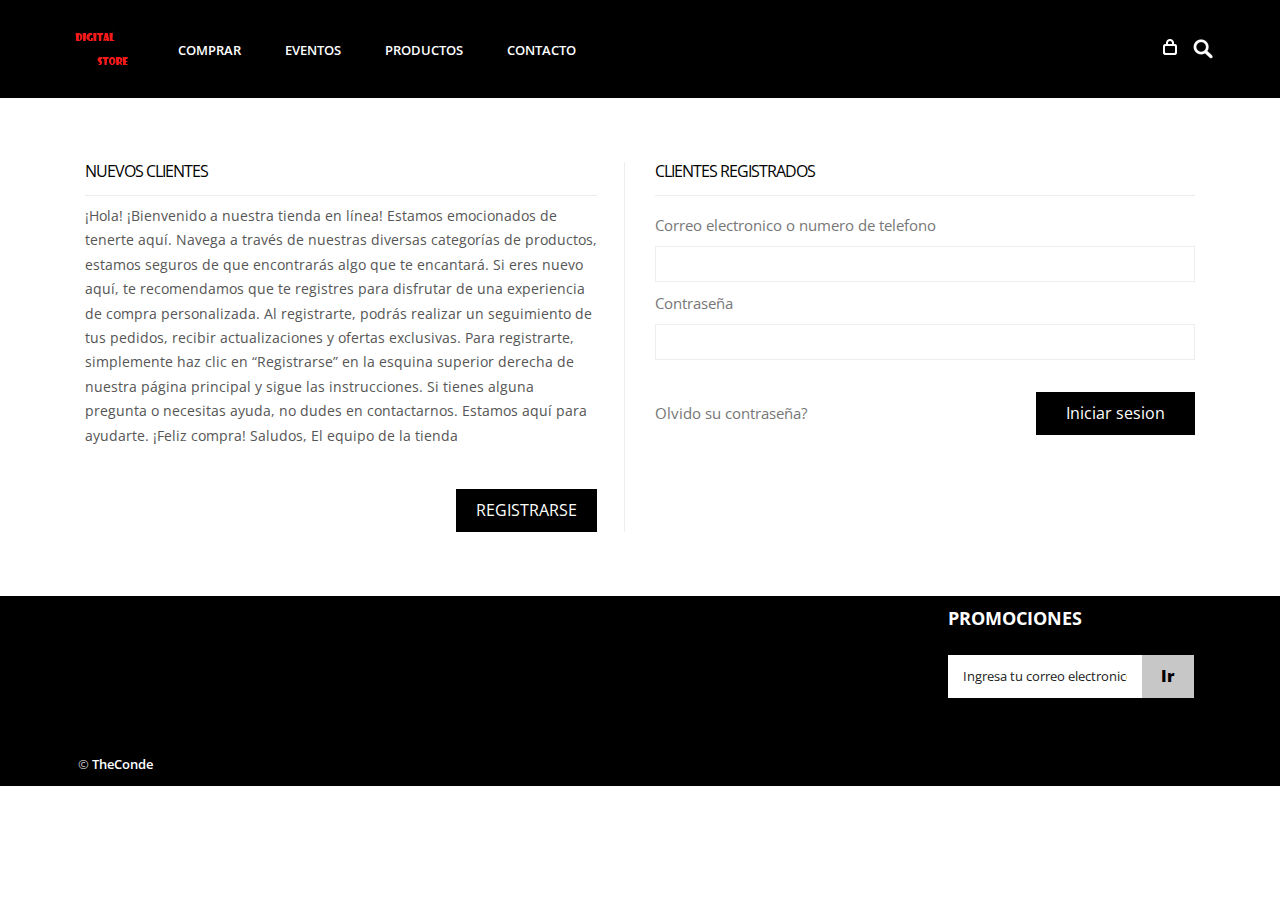
<file: login.html>
<!DOCTYPE HTML>
<html>
<head>
<title>ⒶDIGITAL STORE♛</title>
<link href="css/bootstrap.css" rel='stylesheet' type='text/css' />
<link href="css/style.css" rel='stylesheet' type='text/css' />
<meta name="viewport" content="width=device-width, initial-scale=1, maximum-scale=1">
<meta http-equiv="Content-Type" content="text/html; charset=utf-8" />
<link href='http://fonts.googleapis.com/css?family=Open+Sans:400,300,600,700,800' rel='stylesheet' type='text/css'>
<script type="application/x-javascript"> addEventListener("load", function() { setTimeout(hideURLbar, 0); }, false); function hideURLbar(){ window.scrollTo(0,1); } </script>
<script src="js/jquery.min.js"></script>
	<link rel="icon" href="images/favicon.ico" type="image/ico">
<script type="text/javascript">
        $(document).ready(function() {
            $(".dropdown img.flag").addClass("flagvisibility");

            $(".dropdown dt a").click(function() {
                $(".dropdown dd ul").toggle();
            });
                        
            $(".dropdown dd ul li a").click(function() {
                var text = $(this).html();
                $(".dropdown dt a span").html(text);
                $(".dropdown dd ul").hide();
                $("#result").html("Selected value is: " + getSelectedValue("sample"));
            });
                        
            function getSelectedValue(id) {
                return $("#" + id).find("dt a span.value").html();
            }

            $(document).bind('click', function(e) {
                var $clicked = $(e.target);
                if (! $clicked.parents().hasClass("dropdown"))
                    $(".dropdown dd ul").hide();
            });


            $("#flagSwitcher").click(function() {
                $(".dropdown img.flag").toggleClass("flagvisibility");
            });
        });
     </script>
 </head>
<body>
	<div class="header">
		<div class="container">
			<div class="row">
			  <div class="col-md-12">
				 <div class="header-left">
					 <div class="logo">
						<a href="index.html"><img src="images/logo.png" alt=""/></a>
					 </div>
					 <div class="menu">
						  <a class="toggleMenu" href="#"><img src="images/nav.png" alt="" /></a>
						    <ul class="nav" id="nav">
						    	<li><a href="shop.html">Comprar</a></li>
					
						    	<li><a href="shop.html">Eventos</a></li>
						    	<li><a href="experiance.html">productos</a></li>
						    	
								<li><a href="contact.html">Contacto</a></li>								
								<div class="clear"></div>
							</ul>
							<script type="text/javascript" src="js/responsive-nav.js"></script>
				    </div>							
	    		    <div class="clear"></div>
	    	    </div>
	            <div class="header_right">
	    		  <!-- start search-->
				   <div class="search-box">
							<div id="sb-search" class="sb-search">
								<form>
									<input class="sb-search-input" placeholder="Busque su producto" type="search" name="search" id="search">
									<input class="sb-search-submit" type="submit" value="">
									<span class="sb-icon-search"> </span>
								</form>
							</div>
						</div>
				
						<script src="js/classie.js"></script>
						<script src="js/uisearch.js"></script>
						<script>
							new UISearch( document.getElementById( 'sb-search' ) );
						</script>
				    <ul class="icon1 sub-icon1 profile_img">
					 <li><a class="active-icon c1" href="#"> </a>
						<ul class="sub-icon1 list">
						  <div class="product_control_buttons">
						  	<a href="#"><img src="images/edit.png" alt=""/></a>
						  		<a href="#"><img src="images/close_edit.png" alt=""/></a>
						  </div>
						   <div class="clear"></div>
						  <li class="list_img"><img src="images/1.jpg" alt=""/></li>
						  <li class="list_desc"><h4><a href="#">Audifonos Gamer</a></h4><span class="actual">1 x
                          $130.200</span></li>
						  <div class="login_buttons">
							 <div class="check_button"><a href="checkout.html">Verificar</a></div>
							 <div class="login_button"><a href="login.html">Acceso</a></div>
							 <div class="clear"></div>
						  </div>
						  <div class="clear"></div>
						</ul>
					 </li>
				   </ul>
		        <div class="clear"></div>
	       </div>
	      </div>
		 </div>
	    </div>
	  </div>
     <div class="main">
      <div class="shop_top">
		<div class="container">
			<div class="col-md-6">
				 <div class="login-page">
					<h4 class="title">Nuevos Clientes</h4>
					<p>¡Hola!

						¡Bienvenido a nuestra tienda en línea! Estamos emocionados de tenerte aquí. Navega a través de nuestras diversas categorías de productos, estamos seguros de que encontrarás algo que te encantará.
						
						Si eres nuevo aquí, te recomendamos que te registres para disfrutar de una experiencia de compra personalizada. Al registrarte, podrás realizar un seguimiento de tus pedidos, recibir actualizaciones y ofertas exclusivas.
						
						Para registrarte, simplemente haz clic en “Registrarse” en la esquina superior derecha de nuestra página principal y sigue las instrucciones.
						
						Si tienes alguna pregunta o necesitas ayuda, no dudes en contactarnos. Estamos aquí para ayudarte.
						
						¡Feliz compra!
						
						Saludos, El equipo de la tienda</p>
					<div class="button1">
					   <a href="register.html"><input type="submit" name="Submit" value="REGISTRARSE"></a>
					 </div>
					 <div class="clear"></div>
				  </div>
				</div>
				<div class="col-md-6">
				 <div class="login-title">
	           		<h4 class="title">Clientes registrados</h4>
					<div id="loginbox" class="loginbox">
						<form action="" method="post" name="login" id="login-form">
						  <fieldset class="input">
						    <p id="login-form-username">
						      <label for="modlgn_username">Correo electronico o numero de telefono</label>
						      <input id="modlgn_username" type="text" name="email" class="inputbox" size="18" autocomplete="off">
						    </p>
						    <p id="login-form-password">
						      <label for="modlgn_passwd">Contraseña</label>
						      <input id="modlgn_passwd" type="password" name="password" class="inputbox" size="18" autocomplete="off">
						    </p>
						    <div class="remember">
							    <p id="login-form-remember">
							      <label for="modlgn_remember"><a href="#">Olvido su contraseña? </a></label>
							   </p>
							    <input type="submit" name="Submit" class="button" value="Iniciar sesion"><div class="clear"></div>
							 </div>
						  </fieldset>
						 </form>
					</div>
			      </div>
				 <div class="clear"></div>
			  </div>
			</div>
		  </div>
	  </div>
	  <div class="footer">
			<div class="container">
				<div class="row">
					<div class="col-md-3">
						<ul class="footer_box">
						
						</ul>
					</div>
					<div class="col-md-3">
						<ul class="footer_box">
							
						</ul>
					</div>
					<div class="col-md-3">
						<ul class="footer_box">
							
						</ul>
					</div>
					<div class="col-md-3">
						<ul class="footer_box">
							<h4>Promociones</h4>
							<div class="footer_search">
				    		   <form>
				    			<input type="text" value="Ingresa tu correo electronico" onfocus="this.value = '';" onblur="if (this.value == '') {this.value = 'Ingresa tu correo electronico';}">
				    			<input type="submit" value="Ir">
				    		   </form>
					        </div>
																	  				
						    </ul>
		   				</ul>
					</div>
				</div>
				<div class="row footer_bottom">
				    <div class="copy">
			           <p>©  <a href="https://www.facebook.com/Anderson.conde.LH" target="_blank">TheConde</a></p>
		            </div>
					  <dl id="sample" class="dropdown">
				       
				        <dd>
				           
				         </dd>
	   				  </dl>
   				</div>
			</div>
		</div>
</body>	
</html>
</file>
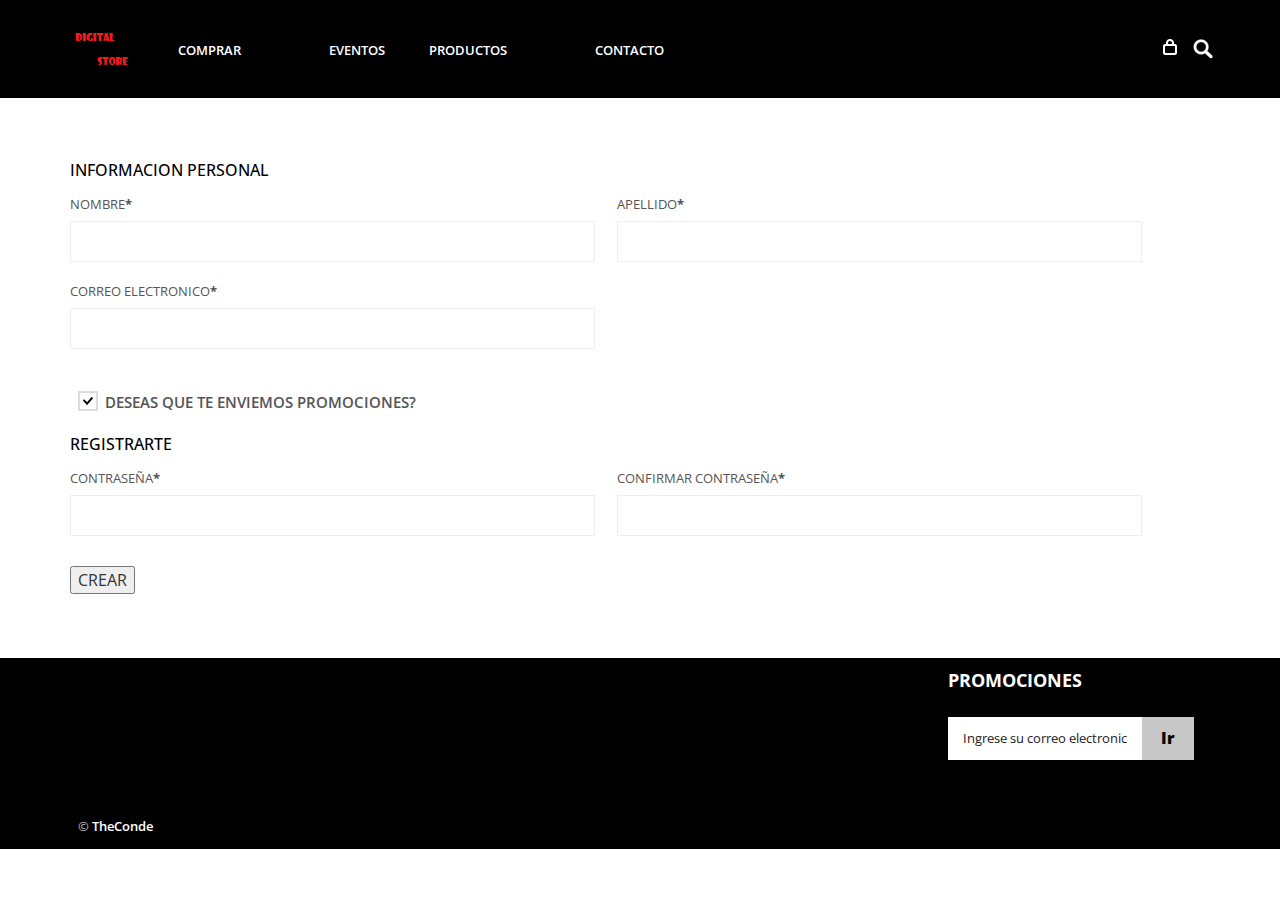
<file: register.html>
<!DOCTYPE HTML>
<html>
<head>
<title>ⒶDIGITAL STORE♛</title>
<link href="css/bootstrap.css" rel='stylesheet' type='text/css' />
<link href="css/style.css" rel='stylesheet' type='text/css' />
<meta name="viewport" content="width=device-width, initial-scale=1, maximum-scale=1">
<meta http-equiv="Content-Type" content="text/html; charset=utf-8" />
<link href='http://fonts.googleapis.com/css?family=Open+Sans:400,300,600,700,800' rel='stylesheet' type='text/css'>
<script type="application/x-javascript"> addEventListener("load", function() { setTimeout(hideURLbar, 0); }, false); function hideURLbar(){ window.scrollTo(0,1); } </script>
<script src="js/jquery.min.js"></script>
	<link rel="icon" href="images/favicon.ico" type="image/ico">	
<script type="text/javascript">
        $(document).ready(function() {
            $(".dropdown img.flag").addClass("flagvisibility");

            $(".dropdown dt a").click(function() {
                $(".dropdown dd ul").toggle();
            });
                        
            $(".dropdown dd ul li a").click(function() {
                var text = $(this).html();
                $(".dropdown dt a span").html(text);
                $(".dropdown dd ul").hide();
                $("#result").html("Selected value is: " + getSelectedValue("sample"));
            });
                        
            function getSelectedValue(id) {
                return $("#" + id).find("dt a span.value").html();
            }

            $(document).bind('click', function(e) {
                var $clicked = $(e.target);
                if (! $clicked.parents().hasClass("dropdown"))
                    $(".dropdown dd ul").hide();
            });


            $("#flagSwitcher").click(function() {
                $(".dropdown img.flag").toggleClass("flagvisibility");
            });
        });
     </script>
 </head>
<body>
	<div class="header">
		<div class="container">
			<div class="row">
			  <div class="col-md-12">
				 <div class="header-left">
					 <div class="logo">
						<a href="index.html"><img src="images/logo.png" alt=""/></a>
					 </div>
					 <div class="menu">
						  <a class="toggleMenu" href="#"><img src="images/nav.png" alt="" /></a>
						    <ul class="nav" id="nav">
						    	<li><a href="shop.html">Comprar</a></li>
						    	<li><a href="team.html"></a></li>
						    	<li><a href="shop.html">Eventos</a></li>
						    	<li><a href="experiance.html">Productos</a></li>
						    	<li><a href="shop.html"></a></li>
								<li><a href="contact.html">Contacto</a></li>								
								<div class="clear"></div>
							</ul>
							<script type="text/javascript" src="js/responsive-nav.js"></script>
				    </div>							
	    		    <div class="clear"></div>
	    	    </div>
	            <div class="header_right">
	    		  <!-- start search-->
				   <div class="search-box">
							<div id="sb-search" class="sb-search">
								<form>
									<input class="sb-search-input" placeholder="Busque su producto" type="search" name="search" id="search">
									<input class="sb-search-submit" type="submit" value="">
									<span class="sb-icon-search"> </span>
								</form>
							</div>
						</div>
						
						<script src="js/classie.js"></script>
						<script src="js/uisearch.js"></script>
						<script>
							new UISearch( document.getElementById( 'sb-search' ) );
						</script>
				     <ul class="icon1 sub-icon1 profile_img">
					 <li><a class="active-icon c1" href="#"> </a>
						<ul class="sub-icon1 list">
						  <div class="product_control_buttons">
						  	<a href="#"><img src="images/edit.png" alt=""/></a>
						  		<a href="#"><img src="images/close_edit.png" alt=""/></a>
						  </div>
						   <div class="clear"></div>
						  <li class="list_img"><img src="images/1.jpg" alt=""/></li>
						  <li class="list_desc"><h4><a href="#">Audifonos Gamer</a></h4><span class="actual">1 x
                          $12.00</span></li>
						  <div class="login_buttons">
							 <div class="check_button"><a href="checkout.html">Verificar</a></div>
							 <div class="login_button"><a href="login.html">Acceso</a></div>
							 <div class="clear"></div>
						  </div>
						  <div class="clear"></div>
						</ul>
					 </li>
				   </ul>
		        <div class="clear"></div>
	       </div>
	      </div>
		 </div>
	    </div>
	  </div>
     <div class="main">
      <div class="shop_top">
	     <div class="container">
						<form> 
								<div class="register-top-grid">
										<h3>INFORMACION PERSONAL</h3>
										<div>
											<span>Nombre<label>*</label></span>
											<input type="text"> 
										</div>
										<div>
											<span>Apellido<label>*</label></span>
											<input type="text"> 
										</div>
										<div>
											<span>Correo electronico<label>*</label></span>
											<input type="text"> 
										</div>
										<div class="clear"> </div>
											<a class="news-letter" href="#">
												<label class="checkbox"><input type="checkbox" name="checkbox" checked=""><i> </i>Deseas que te enviemos promociones?</label>
											</a>
										<div class="clear"> </div>
								</div>
								<div class="clear"> </div>
								<div class="register-bottom-grid">
										<h3>REGISTRARTE</h3>
										<div>
											<span>Contraseña<label>*</label></span>
											<input type="text">
										</div>
										<div>
											<span>Confirmar Contraseña<label>*</label></span>
											<input type="text">
										</div>
										<div class="clear"> </div>
								</div>
								<div class="clear"> </div>
								<input type="submit" value="CREAR">
						</form>
					</div>
		   </div>
	  </div>
	  <div class="footer">
			<div class="container">
				<div class="row">
					<div class="col-md-3">
						<ul class="footer_box">
						
						</ul>
					</div>
					<div class="col-md-3">
						<ul class="footer_box">
							
						</ul>
					</div>
					<div class="col-md-3">
						<ul class="footer_box">
							
						</ul>
					</div>
					<div class="col-md-3">
						<ul class="footer_box">
							<h4>Promociones</h4>
							<div class="footer_search">
				    		   <form>
				    			<input type="text" value="Ingrese su correo electronico" onfocus="this.value = '';" onblur="if (this.value == '') {this.value = 'Ingrese su correo electronico';}">
				    			<input type="submit" value="Ir">
				    		   </form>
					        </div>
						
		   				</ul>
					</div>
				</div>
				<div class="row footer_bottom">
				    <div class="copy">
						<p>©  <a href="https://www.facebook.com/Anderson.conde.LH" target="_blank">TheConde</a></p>
		            </div>
					  <dl id="sample" class="dropdown">
				       
				         </dd>
	   				  </dl>
   				</div>
			</div>
		</div>
</body>	
</html>
</file>
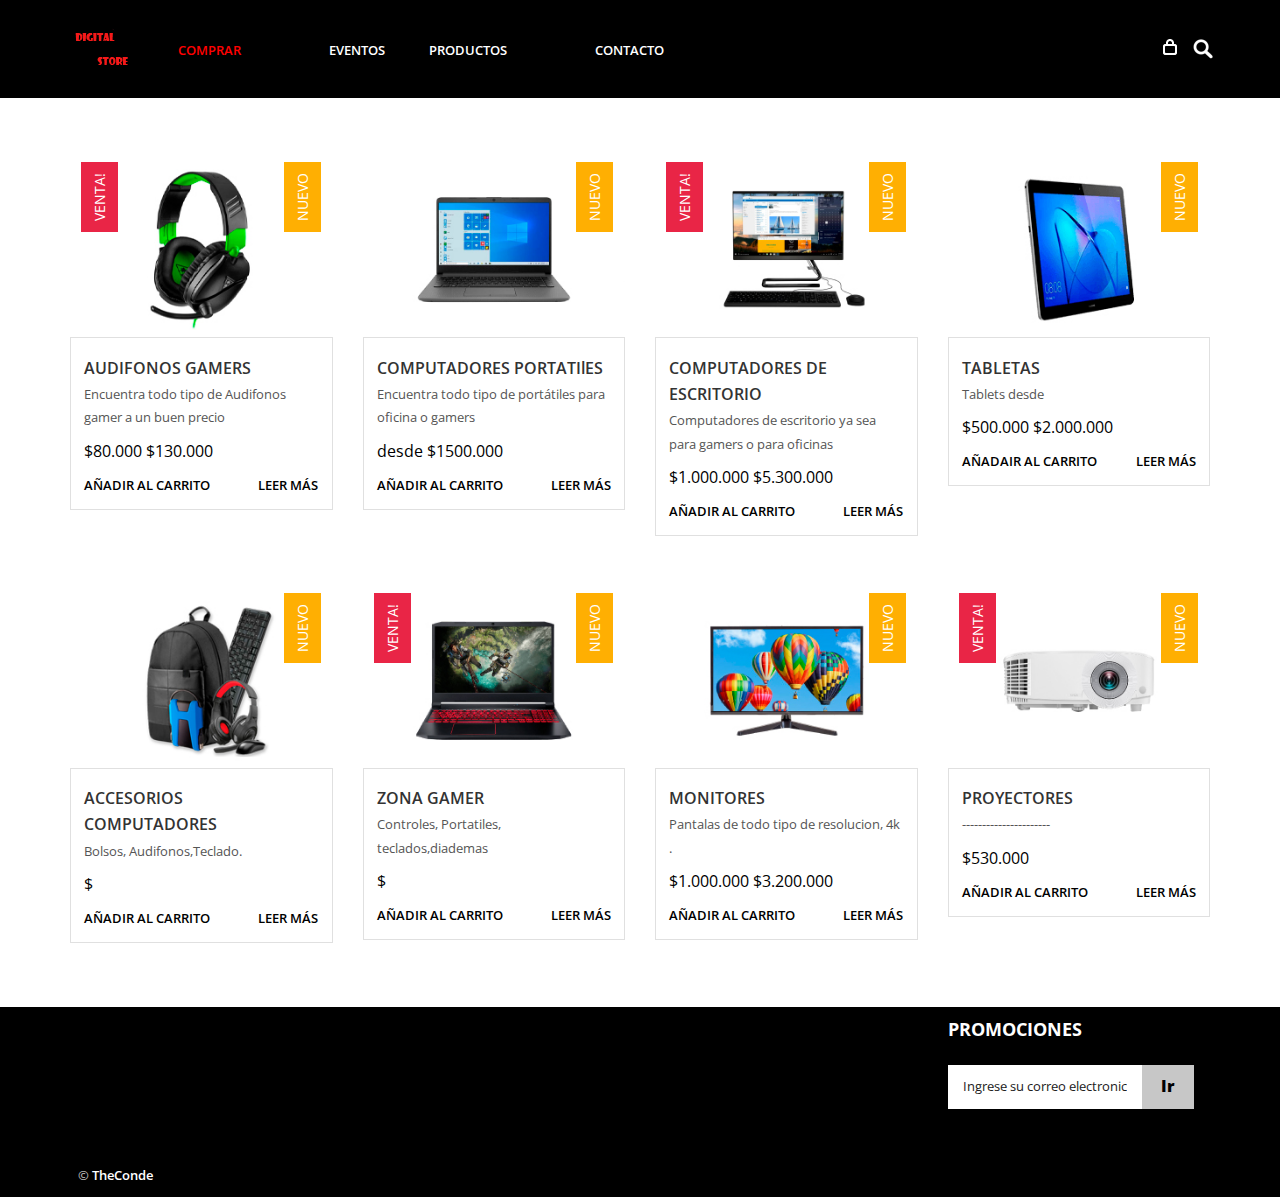
<file: shop.html>
<!DOCTYPE HTML>
<html>
<head>
<title>ⒶDIGITAL STORE♛</title>
<link href="css/bootstrap.css" rel='stylesheet' type='text/css' />
<link href="css/style.css" rel='stylesheet' type='text/css' />
<meta name="viewport" content="width=device-width, initial-scale=1, maximum-scale=1">
<meta http-equiv="Content-Type" content="text/html; charset=utf-8" />
<link href='http://fonts.googleapis.com/css?family=Open+Sans:400,300,600,700,800' rel='stylesheet' type='text/css'>
<script type="application/x-javascript"> addEventListener("load", function() { setTimeout(hideURLbar, 0); }, false); function hideURLbar(){ window.scrollTo(0,1); } </script>
<script src="js/jquery.min.js"></script>
	<link rel="icon" href="images/favicon.ico" type="image/ico">
<script type="text/javascript">
        $(document).ready(function() {
            $(".dropdown img.flag").addClass("flagvisibility");

            $(".dropdown dt a").click(function() {
                $(".dropdown dd ul").toggle();
            });
                        
            $(".dropdown dd ul li a").click(function() {
                var text = $(this).html();
                $(".dropdown dt a span").html(text);
                $(".dropdown dd ul").hide();
                $("#result").html("Selected value is: " + getSelectedValue("sample"));
            });
                        
            function getSelectedValue(id) {
                return $("#" + id).find("dt a span.value").html();
            }

            $(document).bind('click', function(e) {
                var $clicked = $(e.target);
                if (! $clicked.parents().hasClass("dropdown"))
                    $(".dropdown dd ul").hide();
            });


            $("#flagSwitcher").click(function() {
                $(".dropdown img.flag").toggleClass("flagvisibility");
            });
        });
     </script>
</head>
<body>
	<div class="header">
		<div class="container">
			<div class="row">
			  <div class="col-md-12">
				 <div class="header-left">
					 <div class="logo">
						<a href="index.html"><img src="images/logo.png" alt=""/></a>
					 </div>
					 <div class="menu">
						  <a class="toggleMenu" href="#"><img src="images/nav.png" alt="" /></a>
						    <ul class="nav" id="nav">
						    	<li class="current"><a href="shop.html">Comprar</a></li>
						    	<li><a href="team.html"></a></li>
						    	<li><a href="experiance.html">Eventos</a></li>
						    	<li><a href="experiance.html">Productos</a></li>
						    	<li><a href="shop.html"></a></li>
								<li><a href="contact.html">Contacto</a></li>								
								<div class="clear"></div>
							</ul>
							<script type="text/javascript" src="js/responsive-nav.js"></script>
				    </div>							
	    		    <div class="clear"></div>
	    	    </div>
	            <div class="header_right">
	    		  
				  <div class="search-box">
							<div id="sb-search" class="sb-search">
								<form>
									<input class="sb-search-input" placeholder="Busque su producto" type="search" name="search" id="search">
									<input class="sb-search-submit" type="submit" value="">
									<span class="sb-icon-search"> </span>
								</form>
							</div>
						</div>
						<!----search-scripts---->
						<script src="js/classie.js"></script>
						<script src="js/uisearch.js"></script>
						<script>
							new UISearch( document.getElementById( 'sb-search' ) );
						</script>
				    <ul class="icon1 sub-icon1 profile_img">
					 <li><a class="active-icon c1" href="#"> </a>
						<ul class="sub-icon1 list">
						  <div class="product_control_buttons">
						  	<a href="#"><img src="images/edit.png" alt=""/></a>
						  		<a href="#"><img src="images/close_edit.png" alt=""/></a>
						  </div>
						   <div class="clear"></div>
						  <li class="list_img"><img src="images/1.jpg" alt=""/></li>
						  <li class="list_desc"><h4><a href="#">Audifonos Gamer</a></h4><span class="actual">1 x
                          $130.200</span></li>
						  <div class="login_buttons">
							 <div class="check_button"><a href="checkout.html">Verificar</a></div>
							 <div class="login_button"><a href="login.html">Acceso</a></div>
							 <div class="clear"></div>
						  </div>
						  <div class="clear"></div>
						</ul>
					 </li>
				   </ul>
		        <div class="clear"></div>
	       </div>
	      </div>
		 </div>
	    </div>
	  </div>
     <div class="main">
      <div class="shop_top">
		<div class="container">
			<div class="row shop_box-top">
				<div class="col-md-3 shop_box"><a href="single.html">
					<img src="images/pic5.jpg" class="img-responsive" alt=""/>
					<span class="new-box">
						<span class="new-label">Nuevo</span>
					</span>
					<span class="sale-box">
						<span class="sale-label">Venta!</span>
					</span>
					<div class="shop_desc">
						<h3><a href="#">AUDIFONOS GAMERS</a></h3>
						<p>Encuentra todo tipo de Audifonos gamer a un buen precio </p>
						<span class="actual">$80.000</span>
						<span class="actual">$130.000</span><br>
						<ul class="buttons">
							<li class="cart"><a href="#">Añadir al carrito</a></li>
							<li class="shop_btn"><a href="#">Leer más</a></li>
							<div class="clear"> </div>
					    </ul>
				    </div>
				</a></div>
				<div class="col-md-3 shop_box"><a href="single.html">
					<img src="images/pic6.jpg" class="img-responsive" alt=""/>
					<span class="new-box">
						<span class="new-label">Nuevo</span>
					</span>
					<div class="shop_desc">
						<h3><a href="#">COMPUTADORES PORTATIlES</a></h3>
						<p>Encuentra todo tipo de portátiles para oficina o gamers </p>
						<span class="actual">desde $1500.000</span><br>
						<ul class="buttons">
							<li class="cart"><a href="#">Añadir al carrito</a></li>
							<li class="shop_btn"><a href="#">Leer más</a></li>
							<div class="clear"> </div>
					    </ul>
				    </div>
				</a></div>
				<div class="col-md-3 shop_box"><a href="single.html">
					<img src="images/pic7.jpg" class="img-responsive" alt=""/>
					<span class="new-box">
						<span class="new-label">Nuevo</span>
					</span>
					<span class="sale-box">
						<span class="sale-label">Venta!</span>
					</span>
					<div class="shop_desc">
						<h3><a href="#">COMPUTADORES DE ESCRITORIO</a></h3>
						<p>Computadores de escritorio ya sea para gamers o para oficinas</p>
						<span class="actual">$1.000.000</span>
						<span class="actual">$5.300.000</span><br>
						<ul class="buttons">
							<li class="cart"><a href="#">Añadir al carrito</a></li>
							<li class="shop_btn"><a href="#">Leer más</a></li>
							<div class="clear"> </div>
					    </ul>
				    </div>
				</a></div>
				<div class="col-md-3 shop_box"><a href="single.html">
					<img src="images/pic8.jpg" class="img-responsive" alt=""/>
					<span class="new-box">
						<span class="new-label">Nuevo</span>
					</span>
					<div class="shop_desc">
						<h3><a href="#">TABLETAS</a></h3>
						<p>Tablets desde  </p>
						<span class="actual">$500.000</span>
						<span class="actual">$2.000.000</span><br>
						<ul class="buttons">
							<li class="cart"><a href="#">Añadair al carrito</a></li>
							<li class="shop_btn"><a href="#">Leer más</a></li>
							<div class="clear"> </div>
					    </ul>
				    </div>
				</a></div>
			</div>
			<div class="row">
				<div class="col-md-3 shop_box"><a href="single.html">
					<img src="images/pic9.jpg" class="img-responsive" alt=""/>
					<span class="new-box">
						<span class="new-label">Nuevo</span>
					</span>
					<div class="shop_desc">
						<h3><a href="#">ACCESORIOS COMPUTADORES</a></h3>
						<p>Bolsos, Audifonos,Teclado. </p>
						<span class="actual">$</span><br>
						<ul class="buttons">
							<li class="cart"><a href="#">Añadir al carrito</a></li>
							<li class="shop_btn"><a href="#">Leer más</a></li>
							<div class="clear"> </div>
					    </ul>
				    </div>
				</a></div>
				<div class="col-md-3 shop_box"><a href="single.html">
					<img src="images/pic10.jpg" class="img-responsive" alt=""/>
					<span class="new-box">
						<span class="new-label">Nuevo</span>
					</span>
					<span class="sale-box">
						<span class="sale-label">Venta!</span>
					</span>
					<div class="shop_desc">
						<h3><a href="#">ZONA GAMER</a></h3>
						<p>Controles, Portatiles, teclados,diademas </p>
						<span class="actual">$</span><br>
						<ul class="buttons">
							<li class="cart"><a href="#">Añadir al carrito</a></li>
							<li class="shop_btn"><a href="#">Leer más</a></li>
							<div class="clear"> </div>
					    </ul>
				    </div>
				</a></div>
				<div class="col-md-3 shop_box"><a href="single.html">
					<img src="images/pic11.jpg" class="img-responsive" alt=""/>
					<span class="new-box">
						<span class="new-label">Nuevo</span>
					</span>
					<div class="shop_desc">
						<h3><a href="#">MONITORES</a></h3>
						<p>Pantalas de todo tipo de resolucion, 4k . </p>
						<span class="actual">$1.000.000</span>
						<span class="actual">$3.200.000</span><br>
						<ul class="buttons">
							<li class="cart"><a href="#">Añadir al carrito</a></li>
							<li class="shop_btn"><a href="#">Leer más</a></li>
							<div class="clear"> </div>
					    </ul>
				    </div>
				</a></div>
				<div class="col-md-3 shop_box"><a href="single.html">
					<img src="images/pic12.jpg" class="img-responsive" alt=""/>
					<span class="new-box">
						<span class="new-label">Nuevo</span>
					</span>
					<span class="sale-box">
						<span class="sale-label">Venta!</span>
					</span>
					<div class="shop_desc">
						<h3><a href="#">PROYECTORES</a></h3>
						<p>----------------------</p>
						<span class="actual">$530.000</span><br>
						<ul class="buttons">
							<li class="cart"><a href="#">Añadir al carrito</a></li>
							<li class="shop_btn"><a href="#">Leer más</a></li>
							<div class="clear"> </div>
					    </ul>
				    </div>
				</a></div>
			</div>
		 </div>
	   </div>
	  </div>
	  <div class="footer">
			<div class="container">
				<div class="row">
					<div class="col-md-3">
						<ul class="footer_box">
							
						</ul>
					</div>
					<div class="col-md-3">
						<ul class="footer_box">
							
						</ul>
					</div>
					<div class="col-md-3">
						<ul class="footer_box">
							
						</ul>
					</div>
					<div class="col-md-3">
						<ul class="footer_box">
							<h4>Promociones</h4>
							<div class="footer_search">
				    		   <form>
				    			<input type="text" value="Ingrese su correo electronico" onfocus="this.value = '';" onblur="if (this.value == '') {this.value = 'Ingrese su correo electronico';}">
				    			<input type="submit" value="Ir">
				    		   </form>
					        </div>
						
		   					
						</ul>
					</div>
				</div>
				<div class="row footer_bottom">
				    <div class="copy">
						<p>©  <a href="https://www.facebook.com/Anderson.conde.LH" target="_blank">TheConde</a></p>
		            </div>
					  <dl id="sample" class="dropdown">
				       
				         </dd>
	   				  </dl>
   				</div>
			</div>
		</div>
</body>	
</html>
</file>
<file: css/style.css>
.clear{clear: both;}
h4, h5, h6,
h1, h2, h3 {margin-top: 0;}
ul, ol {margin: 0;}
p {margin: 0;}
html, body{
	font-family: 'Open Sans', sans-serif;
	background:#ffffff;
	font-size: 100%;
}
body a{
 	transition: 0.5s all;
	-webkit-transition: 0.5s all;
	-moz-transition: 0.5s all;
	-o-transition: 0.5s all;
}
.header{
	background:#000000;
	padding: 1.5% 0;
}
.header-left{
	float:left;
	width: 59%;
}
.logo{
	float:left;
	margin-right: 2%;
}
.menu{
	 float:left;
	 margin: 17px 0 0;
}
  .menu li{
	display:inline-block;
 }
 .menu li:first-child{
   	margin-left:0;
 }
 .menu li a{
  	 display: block;
	font-size: 0.8125em;
	text-transform: uppercase;
	padding: 5px 20px;
	color: #FFF;
	-webkit-transition: all 0.3s ease;
	-moz-transition: all 0.3s ease;
	-o-transition: all 0.3s ease;
	transition: all 0.3s ease;
	font-weight: 600;
 }
 .menu li a:hover ,.menu li.active a{
	 background:#fff;
	 color:#000;
 } 
 #nav .current a {
	 color:red;
}
.toggleMenu {
    display:  none;
  	padding:4px 5px 0px 5px;
}
.nav:before,
.nav:after {
    content: " "; 
    display: table; 
}
.nav:after {
    clear: both;
}
.nav ul {
    list-style: none;
}
@media screen and (max-width:800px) {
	.active {
        display: block;
    }
    .menu li a{
    	text-align:left;
    	border-radius:0;
    	-webkit-border-radius:0;
    	-moz-border-radius:0;
    	-o-border-radius:0;
    }
    .nav {
	    list-style: none;
		width: 95%;
		position: absolute;
		right: 20px;
		background: #222;
		top: 72px;
		z-index: 111;
    }
    .nav:after {
		content: '';
		position: absolute;
		right:18px;
		top: -9px;
		border-left:10px solid rgba(0, 0, 0, 0);
		border-right:10px solid rgba(0, 0, 0, 0);
		border-bottom:10px solid #333;
	}
    .menu li a span.messages{
    	text-align:center;
    	top:15px;
    }
    .nav li ul{
    	width:100%;   	
    }
    .menu ul{
    	margin:0;
    }
    .nav > li.hover > ul {
        width:100%;
    }
    .nav > li {
        float: none;
        display:block;
    }
    .nav ul {
        display: block;
        width: 100%;
    }
   .nav > li.hover > ul , .nav li li.hover ul {
        position: static;
    }
    .nav li a{
    	border-top:1px solid #333;
    }
     .nav li:first-child a{
     	border-top:none;
     }
 }
.header_right{
	float:right;
	width:6%;
	margin-top: 16px;
}
.sb-search {
	position: absolute;
	top:7px;
	right:0px;
	width: 0%;
	min-width: 45px;
	height: 45px;
	float: right;
	overflow: hidden;
	-webkit-transition: width 0.3s;
	-moz-transition: width 0.3s;
	transition: width 0.3s;
	-webkit-backface-visibility: hidden;
}
.sb-search-input {
	position: absolute;
	top: 0;
	left: 0px;
	border: none;
	outline: none;
	background:#333;
	width: 100%;
	height:45px;
	margin: 0;
	z-index: 10;
	padding: 5px 20px;
	font-family: 'Open Sans', sans-serif;
	font-size: 13px;
	color: #ffffff;
}
.sb-search-input::-webkit-input-placeholder {
	color: #ffffff;
}
.sb-search-input:-moz-placeholder {
	color: #ffffff;
}
.sb-search-input::-moz-placeholder {
	color: #efb480;
}
.sb-search-input:-ms-input-placeholder {
	color: #ffffff;
}
.sb-icon-search,.sb-search-submit  {
	width: 45px;
	height: 45px;
	display: block;
	position: absolute;
	right: 0;
	top: 0;
	padding: 0;
	margin: 0;
	line-height: 45px;
	text-align: center;
	cursor: pointer;
}
.sb-search-submit {
	background: #333 url('../images/img-sprite.png') no-repeat 0px 1px;
	-ms-filter: "progid:DXImageTransform.Microsoft.Alpha(Opacity=0)"; /* IE 8 */
    filter: alpha(opacity=0); /* IE 5-7 */
   
	color: transparent;
	border: none;
	outline: none;
	z-index: -1;
	-webkit-appearance: none;
}
.sb-icon-search {
	color: #FFF;
background: #000 url('../images/img-sprite.png') no-repeat 0px 1px;
z-index: 90;
}
/* Open state */
.sb-search.sb-search-open,.no-js .sb-search {
	width:40%;
}
.sb-search.sb-search-open .sb-icon-search,.no-js .sb-search .sb-icon-search {
	background: #c0c0c0 url('../images/img-sprite.png') no-repeat 0px 1px;
	color: #fff;
	z-index: 11;
}
.sb-search.sb-search-open .sb-search-submit,.no-js .sb-search .sb-search-submit {
	z-index: 90;
}
/* start icon styles */
.icon1:before,.icon1:after {
	content: "";
	display: table;
}
.icon1:after {
	clear: both;
}
ul.icon1 {
	float: left;
	zoom: 1;
	list-style: none;
	padding: 0;
	margin-left:25%;
}
.icon1 li {
	float: left;
	position: relative;
}
.icon1 li:last-child{
	border-right:none;
}
.icon1 li:hover > a {
	color: #fafafa;
}
*html .icon1 li a:hover { /* IE6 only */
	color: #fafafa;
}
.icon1 ul {
	width:300px;
	margin: 20px 0 0 0;
	_margin: 0;
	opacity: 0;
	visibility: hidden;
	position: absolute;
	top:67px;
	z-index: 1;
	right: -140px;
	background: #ffffff;
	-webkit-transition: all .2s ease-in-out;
	-moz-transition: all .2s ease-in-out;
	-ms-transition: all .2s ease-in-out;
	-o-transition: all .2s ease-in-out;
	transition: all .2s ease-in-out;
	box-shadow: 0 0 10px #AAA;
	-webkit-box-shadow: 0 0 10px #AAA;
	-moz-box-shadow: 0 0 10px #AAA;
	-o-box-shadow: 0 0 10px #AAA;
}
.icon1 li:hover > ul {
	opacity: 1;
	visibility: visible;
	margin: 0;
	z-index: 9999;
}
.icon1 ul ul {
	top: 6px;
	left: 158px;
	margin: 0 0 0 20px;
}
.icon1 ul li {
	/*--float: none;--*/
	display: block;
	border: 0;
}
.icon1 ul li:first-child{
	border-top:none;
}
.icon1 ul li:first-child a{
	border-top-left-radius: 5px;
	-webkit-border-top-left-radius: 5px;
	-moz-border-top-left-radius: 5px;
	-o-border-top-left-radius: 5px;
}
.icon1 ul li:last-child {   
	-moz-box-shadow: none;
	-webkit-box-shadow: none;
	box-shadow: none;    
}
.icon1 ul a {    
	_height: 10px; /*IE6 only*/
	white-space: nowrap;
	float: none;
	text-transform: none;
}
.active-icon{
	display: block;
}
.icon1 ul li:first-child > a:after {
	content: '';
	position: absolute;
	left: 45%;
	top: -30px;
	border-left: 10px solid transparent;
	border-right:10px solid transparent;
	border-bottom:10px solid #f0f0f0;
}
.icon1 ul ul li:first-child a:after {
	left: -100px;
	top: 0%;
	margin-top: -6px;
	border-left: 0;	
	border-bottom:20px solid transparent;
	border-top: 20px solid transparent;
	border-right:20px solid #323757;
}
/* Mobile */
.icon1-trigger {
	display: none;
}
.sub-icon1 img{
	border:none;
	display:inline-block;
	vertical-align:middle;
}
li.list_img{
	float:left;
	width:26%;
}
.login_buttons{
	margin-top:23%;
}
li.list_desc{
	float:left;
	width:50%;
}
li.list_desc h4 a{
	color:#000;
	font-size:0.85em;
	text-decoration:none;
	font-weight:600;
}
li.list_desc h4 a:hover{
	color:red;
}
.c1{
	background: url(../images/img-sprite.png) no-repeat -66px -8px;
	width: 22px;
	height: 24px;
	display: inline-block;
	vertical-align: middle;
}
.icon1 .profile_img {
	margin-top: 3px;
}
.sub-icon1 ul li h3{
	text-align: center;
	font-size: 18px;
	color: #555;
	text-transform: uppercase;
	margin-bottom: 4%;
}
.sub-icon1 ul li p{
	text-align:center;
	font-size: 0.8125em;
	color: #555;
	line-height: 1.5em;
	margin:2% 0;
}
.sub-icon1.list{
	padding:20px;
}
.sub-icon1 ul li p a{
	color: #00405d;
}
.sub-icon1 ul li p a:hover{
	color: #555555;
	text-decoration:underline;
}
.product_control_buttons{
	float:right;
}
.product_control_buttons a:hover{
	opacity:0.5;
}
.button{
	text-align: center;
}
.button a{
	color:#fff;
	font-size:0.85em;
	text-transform:uppercase;
	font-weight:800;
	text-decoration:none;
	margin-left:45%;
	border: none;
	cursor: pointer;
	padding:15px 30px;
	display: inline-block;
	outline: none;
	-webkit-transition: all 0.3s;
	-moz-transition: all 0.3s;
	transition: all 0.3s;
	background: #000;
}
.button a:hover{
	background:#222;
}
.login_button{
	float:right;
}
.login_button a{
	color:#fff;
	font-size:0.85em;
	text-transform:uppercase;
	font-weight:600;
	text-decoration:none;
    border: none;
	cursor: pointer;
	padding:8px 15px; 
	display: inline-block;
	outline: none;
	-webkit-transition: all 0.3s;
	-moz-transition: all 0.3s;
	transition: all 0.3s;
	background: #000;
	margin:10px 0 0;
}
.login_button a:hover{
	background:#555;
}
.check_button{
	float:left;
}
.check_button a{
	color:#fff;
	font-size:0.85em;
	text-transform:uppercase;
	font-weight:600;
	text-decoration:none;
    border: none;
	cursor: pointer;
	padding:8px 15px; 
	display: inline-block;
	outline: none;
	-webkit-transition: all 0.3s;
	-moz-transition: all 0.3s;
	transition: all 0.3s;
	background: #000;
	margin:10px 0 0;
}
.check_button a:hover{
	background:#555;
}
/*--main--*/
.content-top{
	padding:10% 0;
}
.content-top h2{
	color: #000;
	font-size:3em;
	font-weight: 800;
	text-align: center;
	text-transform: uppercase;
	margin-bottom: 1.5%;
}
.content-top p{
	color: #000;
	font-size: 0.95em;
	text-transform: uppercase;
	text-align: center;
	font-weight: 600;
	margin-bottom:1%;
}
.content-top h3{
	color:#000;
	font-size:1.5em;
	text-transform:uppercase;
	font-weight:700;
	text-align:center;
	margin:2% 0 0 0;
}
#flexiselDemo1, #flexiselDemo2, #flexiselDemo3 {
	display: none;
}
.nbs-flexisel-container {
	position: relative;
	max-width: 100%;
}
.nbs-flexisel-ul {
	position: relative;
	width: 9999px;
	margin: 0px;
	padding: 0px;
	list-style-type: none;
	text-align: center;
}
.nbs-flexisel-inner {
	overflow: hidden;
	margin: 0 auto;
}
.nbs-flexisel-item {
	float: left;
	margin: 0px;
	padding: 0px;
	cursor: pointer;
	position: relative;
	line-height: 0px;
}
.nbs-flexisel-item > img {
	width:100%;
	cursor: pointer;
	positon: relative;
	margin-top: 10px;
	margin-bottom: 10px;
	max-width:210px;
	max-height:417px;
}
/*** Navigation ***/
.nbs-flexisel-nav-left, .nbs-flexisel-nav-right {
	width:140px;
	height: 245px;
	position: absolute;
	cursor: pointer;
	z-index: 100;
}
.nbs-flexisel-nav-left {
	left: 205px;
	background: url(../images/img-sprite.png) no-repeat -110px 1px;
}
.nbs-flexisel-nav-right {
	right:205px;
	background: url(../images/img-sprite.png) no-repeat -254px 1px;
}
.content-bottom{
	width:100%;
	background: url(../images/bg_image.jpg)no-repeat center top;
	-webkit-background-size: cover;
	-moz-background-size: cover;
	-o-background-size: cover;
	background-size: cover;
	background-position: center;
	background-size: 100% 100%;
	height:100%;
	padding:15% 0;
}
.content_bottom-text h3{
	color: #FFF;
	font-size: 3em;
	font-weight: 800;
	text-transform: uppercase;
	line-height: 1.2em;
	margin: 2% 0 10%;
}
p.m_1{
	color: #FFF;
	font-size: 0.85em;
	line-height: 2.2em;
	margin-bottom:6%;
}
p.m_2{
	color: #FFF;
	font-size: 0.85em;
	line-height: 2.2em;
}
.features{
	padding:8% 0;
}
h3.m_3{
	color: #000;
	font-size: 3em;
	font-weight: 800;
	text-align: center;
	text-transform: uppercase;
	margin-bottom:2%;
}
.close_but{
	text-align:center;
	margin-bottom:6%;
}
i.close1{
	width:46px;
	height:42px;
	background:url(../images/img-sprite.png)-196px -269px;
	display:inline-block;
}
.view {
   overflow: hidden;
   position: relative;
   text-align: center;
   cursor: default;
}
.view .mask,.view .content {
   width:263px;
   height:200px;
   position: absolute;
   overflow: hidden;
   top: 0;
   left: 0;
}
.view img {
   display: block;
   position: relative;
}
.view h2 {
   text-transform: uppercase;
   color: #fff;
   text-align: center;
   position: relative;
   font-size: 17px;
   padding: 10px;
   background: rgba(0, 0, 0, 0.8);
   margin: 20px 0 0 0;
}
.view p {
   font-style: italic;
   font-size: 12px;
   position: relative;
   color: #fff;
   padding: 10px;
   text-align: center;
}
.view a.info {
   display: inline-block;
   text-decoration: none;
   padding: 7px 14px;
   background: #000;
   color: #fff;
   text-transform: uppercase;
   -webkit-box-shadow: 0 0 1px #000;
   -moz-box-shadow: 0 0 1px #000;
   box-shadow: 0 0 1px #000;
}
.view a.info: hover {
   -webkit-box-shadow: 0 0 5px #000;
   -moz-box-shadow: 0 0 5px #000;
   box-shadow: 0 0 5px #000;
}
/* NINTH EXAMPLE*/
.view-ninth .mask-1, .view-ninth .mask-2 {
    background-color: rgba(0, 0, 0, 0.5);
    height: 361px;
    width: 361px;
    background: rgba(119, 0, 36, 0.5);
    -ms-filter: "progid:DXImageTransform.Microsoft.Alpha(Opacity=100)";
    filter: alpha(opacity=100);
    opacity: 1;
    -webkit-transition: all 0.3s ease-in-out 0.6s;
    -moz-transition: all 0.3s ease-in-out 0.6s;
    -o-transition: all 0.3s ease-in-out 0.6s;
    transition: all 0.3s ease-in-out 0.6s;
}
.view-ninth .mask-1 {
    left: auto;
    right: 0;
    -webkit-transform: rotate(56.5deg) translateX(-180px);
    -moz-transform: rotate(56.5deg) translateX(-180px);
    -o-transform: rotate(56.5deg) translateX(-180px);
    -ms-transform: rotate(56.5deg) translateX(-180px);
    transform: rotate(56.5deg) translateX(-180px);
    -webkit-transform-origin: 100% 0%;
    -moz-transform-origin: 100% 0%;
    -o-transform-origin: 100% 0%;
    -ms-transform-origin: 100% 0%;
    transform-origin: 100% 0%;
}
.view-ninth .mask-2 {
    top: auto;
    bottom: 0;
    -webkit-transform: rotate(56.5deg) translateX(180px);
    -moz-transform: rotate(56.5deg) translateX(180px);
    -o-transform: rotate(56.5deg) translateX(180px);
    -ms-transform: rotate(56.5deg) translateX(180px);
    transform: rotate(56.5deg) translateX(180px);
    -webkit-transform-origin: 0% 100%;
    -moz-transform-origin: 0% 100%;
    -o-transform-origin: 0% 100%;
    -ms-transform-origin: 0% 100%;
    transform-origin: 0% 100%;
}
.view-ninth .content {
    background: rgba(0, 0, 0, 0.9);
    height: 0;
    -ms-filter: "progid:DXImageTransform.Microsoft.Alpha(Opacity=50)";
    filter: alpha(opacity=50);
    opacity: 0.5;
    width:263px;
    overflow: hidden;
    -webkit-transform: rotate(-33.5deg) translate(-112px, 166px);
    -moz-transform: rotate(-33.5deg) translate(-112px, 166px);
    -o-transform: rotate(-33.5deg) translate(-112px, 166px);
    -ms-transform: rotate(-33.5deg) translate(-112px, 166px);
    transform: rotate(-33.5deg) translate(-112px, 166px);
    -webkit-transform-origin: 0% 100%;
    -moz-transform-origin: 0% 100%;
    -o-transform-origin: 0% 100%;
    -ms-transform-origin: 0% 100%;
    transform-origin: 0% 100%;
    -webkit-transition: all 0.4s ease-in-out 0.3s;
    -moz-transition: all 0.4s ease-in-out 0.3s;
    -o-transition: all 0.4s ease-in-out 0.3s;
    transition: all 0.4s ease-in-out 0.3s;
}
.view-ninth h2 {
    background: transparent;
    margin-top: 5px;
    border-bottom: 1px solid rgba(255, 255, 255, 0.2);
}
.view-ninth a.info {
    display: none;
}
.view-ninth:hover .content {
    height: 120px;
    width:263px;
    -ms-filter: "progid:DXImageTransform.Microsoft.Alpha(Opacity=90)";
    filter: alpha(opacity=90);
    opacity: 0.9;
    top:22px;
    -webkit-transform: rotate(0deg) translate(0, 0);
    -moz-transform: rotate(0deg) translate(0, 0);
    -o-transform: rotate(0deg) translate(0, 0);
    -ms-transform: rotate(0deg) translate(0, 0);
    transform: rotate(0deg) translate(0, 0);
}
.view-ninth:hover .mask-1, .view-ninth:hover .mask-2 {
    -webkit-transition-delay: 0s;
    -moz-transition-delay: 0s;
    -o-transition-delay: 0s;
    transition-delay: 0s;
}
.view-ninth:hover .mask-1 {
    -webkit-transform: rotate(56.5deg) translateX(1px);
    -moz-transform: rotate(56.5deg) translateX(1px);
    -o-transform: rotate(56.5deg) translateX(1px);
    -ms-transform: rotate(56.5deg) translateX(1px);
    transform: rotate(56.5deg) translateX(1px);
}
.view-ninth:hover .mask-2 {
    -webkit-transform: rotate(56.5deg) translateX(-1px);
    -moz-transform: rotate(56.5deg) translateX(-1px);
    -o-transform: rotate(56.5deg) translateX(-1px);
    -ms-transform: rotate(56.5deg) translateX(-1px);
    transform: rotate(56.5deg) translateX(-1px);
}
h4.m_4{
	margin-top:10%;
}
h4.m_4 a{
	color:#000;
	font-size:1em;
	text-decoration:none;
	font-weight:600;
}
h4.m_4 a:hover{
	color:#444;
}
p.m_5{
	color:#222222;
	font-size:0.85em;
}
/*--footer--*/
.footer{
	background:#000000;
	padding:1% 0;
}		
ul.footer_box{
	list-style:none;
	padding:0;
}	
ul.footer_box h4{
	color:#fff;
	font-size:1.1em;
	text-transform:uppercase;
	font-weight:700;
	margin-bottom: 8%;
}
ul.footer_box li a{
	color: #B8B6B6;
	font-size: 0.8125em;
	text-decoration:none;
	line-height: 2em;
}
ul.footer_box li a:hover{
	color:#fff;
}
.footer_search {
	margin-top: 10%;
	width:100%;
	position:relative;
}
.footer_search input[type="text"] {
	outline: none;
	padding: 12px 15px;
	outline: none;
	color: #202020;
	background: #FFF;
	border: none;
	width: 74%;
	line-height: 1.5em;
	font-size: 0.8125em;
}
.footer_search  input[type="submit"] {
	background: #C7C7C7;
	padding: 9px 19px;
	border: none;
	cursor: pointer;
	position: absolute;
	line-height: 1.6em;
	font-size: 1em;
	color: #000;
	font-weight: 800;
	outline: none;
	-webkit-transition: all 0.3s;
	-moz-transition: all 0.3s;
	transition: all 0.3s;
}
.footer_search  input[type="submit"]:hover {
	background:#222;
	color:#fff;
}
ul.social{
	list-style:none;
	padding:0;
	margin-top: 17%;
}	
ul.social li:first-child, ol li:first-child {
	margin-top: 0px;
	margin-left: 0;
}
ul.social li{
	display:inline-block;
	margin-right:8px;
}	
ul.social li a span:hover{
	opacity:0.5;
}		
li.facebook a span {
	height: 25px;
	width: 25px;
	display: block;
	background: url(../images/img-sprite.png)no-repeat -256px -276px;
}
li.twitter a span {
	height: 25px;
	width: 25px;
	display: block;
	background: url(../images/img-sprite.png)no-repeat -298px -276px;
}
li.instagram a span {
	height: 25px;
	width: 25px;
	display: block;
	background: url(../images/img-sprite.png)no-repeat -346px -276px;
}
li.pinterest a span {
	height: 25px;
	width: 25px;
	display: block;
	background: url(../images/img-sprite.png)no-repeat -391px -276px;
}	
li.youtube a span {
	height: 25px;
	width: 47px;
	display: block;
	background: url(../images/img-sprite.png)no-repeat -437px -276px;
}	
.dropdown dd, .dropdown dt, .dropdown ul { margin:0px; padding:0px; }
.dropdown dd { position:relative; }
.dropdown a, .dropdown a:visited { color:#fff; text-decoration:none; outline:none;}
.dropdown a:hover { color:#fff;}
.dropdown dt a:hover { color:#fff;}
.dropdown dt a {background:url(../images/arrow.png) no-repeat scroll right center; display:block; padding-right:20px;
}
.dropdown dt a span {cursor: pointer;
	cursor: pointer;
	display: block;
	padding:0px 10px;
	font-size: 0.85em;
	color: #FFF;
	font-weight: 400;
}
        .dropdown dd ul { background:#222 none repeat scroll 0 0;color:#fff; display:none;
                          left:0px; padding:5px 0px; position:absolute; top:13px; width:auto; min-width:200px; list-style:none;}
        .dropdown span.value { display:none;}
        .dropdown dd ul li a { padding:5px; display:block;font-size: 13px;}
        .dropdown dd ul li a:hover { background-color:#444;}
        
        .dropdown img.flag { border:none; vertical-align:middle; margin-left:10px; }
        .flagvisibility { float: right;}
        
/*--dropdown--*/
.dropdown {
    display: block;
    display: inline-block;
   	float:right;
    position: relative;
   	z-index: 9999;
   	margin:0;
}
/* ===[ For demonstration ]=== */
/* ===[ End demonstration ]=== */
.dropdown .dropdown_button {
    cursor: pointer;
    width: auto;
    display: inline-block;
    padding: 4px 12px;
   -webkit-border-radius: 2px;
    -moz-border-radius: 2px;
    border-radius: 2px;
    font-weight: bold;
    color:#fff;
    line-height:29px;
    text-decoration: none !important;
    background:#595959;
    font-size: 11px;
}
.dropdown input[type="checkbox"] + .dropdown_button .arrow {
    display: inline-block;
    width: 0px;
    height: 0px;
    border-top: 5px solid #fff;
    border-right: 5px solid transparent;
    border-left: 5px solid transparent;
}
.dropdown input[type="checkbox"]:checked + .dropdown_button .arrow { border-color: white transparent transparent transparent }
.dropdown .dropdown_content {
    position: absolute;
    border: 1px solid #777;
    padding: 0px;
    background:#595959;
    margin: 0;
    display: none;
}
.dropdown .dropdown_content li {
    list-style: none;
    margin-left: 0px;
    line-height: 16px;
    border-top: 1px solid #5F5D5D;
	border-bottom: 1px solid #555353;
    margin-top: 2px;
    margin-bottom: 2px;
}
.dropdown .dropdown_content li:hover {
    border-top-color: #555;
    border-bottom-color: #555;
    background:#444;
}
.dropdown .dropdown_content li a {
    display: block;
    padding: 2px 7px;
    padding-right: 15px;
    color:#fff;
    font-size:13px;
    text-decoration: none !important;
    white-space: nowrap;
}
.dropdown .dropdown_content li:hover a {
    color: white;
    text-decoration: none !important;
}
.dropdown input[type="checkbox"]:checked ~ .dropdown_content { display: block }
.dropdown input[type="checkbox"] { display: none }
.copy {
  float: left;
}
.copy p{
	font-size:0.8125em;
	font-weight:600;
	color:#B8B6B6;
}
.copy p a{
	color:#fff;
}
.footer_bottom{
	padding: 0 2%;
	margin-top: 5%;
}
/*--shop--*/
.shop_top{
	padding:5% 0;
}
.new-box {
	right:10px;
}
.new-box, .sale-box {
	position: absolute;
	top:16px;
	overflow: hidden;
	height: 38px;
	min-width: 70px;
	text-align: left;
	z-index: 0;
	display: inline-block;
	-webkit-transform: rotate(-90deg);
	-ms-transform: rotate(-90deg);
	transform: rotate(-90deg);
}
.new-label {
	font-size: 0.85em;
	color: #FFF;
	background:#FFAF02;
	text-transform: uppercase;
	padding:9px;
	text-align: center;
	display: block;
	min-width: 70px;
	position: absolute;
	left: 0px;
	top: 0px;
	z-index: 1;
}
.sale-box {
	left:10px;
}
.sale-label {
	font-size: 0.85em;
	color: #FFF;
	background:#E92546;
	text-transform: uppercase;
	padding:9px;
	text-align: center;
	display: block;
	min-width: 70px;
	position: absolute;
	left: 0px;
	top: 0px;
}
.shop_box{
	position:relative;
}
.shop_desc{
	border:1px solid #E0E0E0;
	padding:5%;
}
.shop_desc h3{
	margin-bottom:5px;
}
.shop_desc h3 a{
	color: #333;
	font-size: 16px;
	font-weight: 600;
	text-decoration: none;
}
.shop_desc h3 a:hover{
	color:#666;
}
.shop_desc p{
	color:#555;
	font-size:0.8125em;
	line-height:1.8em;
	margin-bottom:10px;
}
span.reducedfrom {
	text-decoration: line-through;
	margin-right: 8%;
	color: #888;
}
span.actual {
	color: #7DB122;
	font-size: 1em;
	color:#000
}
ul.buttons{
	list-style: none;
	padding: 0;
	margin-top: 10px;
}
.cart{
	float:left;
}
.shop_btn{
	float:right;
}
.shop_btn a, .cart a{
	color: #000;
	font-size: 0.8125em;
	text-transform: uppercase;
	font-weight: 600;
	text-decoration:none;
}
.shop_btn a:hover{
	color:#E92546;
}
.cart a:hover{
	color:#FFAF02;
}
.shop_box-top{
	margin-bottom:5%;
}
h3.m_2 {
	color: #555;
	margin-bottom: 20px;
	font-size: 1.5em;
	line-height: 1.2;
	font-weight: normal;
	letter-spacing: -1px;
	padding:0 1%;
	text-transform: uppercase;
}
h4.m_5{
	margin-top:7%;
}
h4.m_5 a{
	color: #555;
	font-size:0.95em;
	text-transform: uppercase;
	letter-spacing: -1px;
	text-decoration:none;
}
h4.m_5 a:hover{
	color:#000;
}
p.m_6{
	font-size:0.85em;
	color: #555;
	line-height: 1.5em;
}
.team_box{
	margin-bottom:5%;
}
ul.team_list{
	padding:0;
	list-style:none;
}
ul.team_list h4{
	color: #555;
	margin-bottom: 20px;
	font-size: 1.5em;
	line-height: 1.2;
	font-weight: normal;
	margin-top: 0px;
	letter-spacing: -1px;
	text-transform: uppercase;
}
ul.team_list li {
	list-style-image: url(../images/marker.png);
	margin: 0 0px 20px 15px;
}
ul.team_list li a {
	font-size: 0.85em;
	color: #222;
	text-transform: uppercase;
	text-decoration:none;
}
ul.team_list li a:hover {
	color:#444;
}
ul.team_list li p{
	color:#888;
	font-size:0.85em;
	line-height:1.5em;
}
p.m_7{
	color:#888;
	font-size:0.85em;
	line-height:1.5em;
	margin-bottom:2%;
}
.img_section{
	position:relative;
}
.img_section_txt {
	position: absolute;
	width: 100%;
	left: 0;
	bottom: 0;
	background:rgba(5, 5, 5, 0.43);
	-webkit-box-sizing: border-box;
	-moz-box-sizing: border-box;
	box-sizing: border-box;
	padding: 14px 10px 14px 21px;
	color: #FFF;
	-webkit-transition: all 0.6s ease;
	-moz-transition: all 0.6s ease;
	-o-transition: all 0.6s ease;
	transition: all 0.6s ease;
}
.magnifier2:hover .img_section_txt {
	background:rgba(255, 0, 0, 0.36);
}
.ex_box{
	margin-bottom:5%;
}
p.m_8{
	color:#333;
	font-size:0.85em;
	line-height:1.8em;
	margin-bottom:5%;
}
.address p {
	font-size:0.85em;
	line-height:2em;
}
.address p span:hover {
	text-decoration: none;
}
.address p span {
	text-decoration: underline;
	color: #555;
	cursor: pointer;
}
.contact{
	margin-top: 5%;
}
.to{
	float:left;
	width:50%;
}
.to input[type="text"] {
	padding: 10px;
	width:95%;
	font-size: 0.85em;
	font-family: 'Open Sans', sans-serif;
	margin: 10px 0;
	border: none;
	color: #888;
	background:#F8F8F8;
	float: left;
	outline: none;
	border:1px solid #DFE0E2;
}
.to input[type="text"]:hover, .text input[type="text"], .text textarea:hover{
	border-color:#E25050;
}
.text {
	width:50%;
	float:left;
}
.text input[type="text"], .text textarea {
	width:100%;
	font-size: 0.85em;
	margin: 10px 0;
	border: none;
	color: #888;
	font-family: 'Open Sans', sans-serif;
	outline: none;
	background:#F8F8F8;
	height: 100px;
	padding: 10px;
	resize: none;
	border:1px solid #DFE0E2;
}
.form-submit{
	float:right;
}
.form-submit input[type="submit"] {
	color: #FFF;
	font-family: 'Open Sans', sans-serif;
	font-size: 0.95em;
	font-weight: normal;
	padding:15px 40px;
	text-transform: uppercase;
	background:#E25050;
	display: inline-block;
	-webkit-transition: all 0.3s ease-out;
	-moz-transition: all 0.3s ease-out;
	-ms-transition: all 0.3s ease-out;
	-o-transition: all 0.3s ease-out;
	transition: all 0.3s ease-out;
	font-weight: 100;
	border: none;
	cursor: pointer;
	outline:none;
}
.form-submit input[type="submit"]:hover {
	background:#333;
}
/*--single--*/
.single_image{
	width:36.5%;
	float: left;
	margin-right: 2.6%;
}
.single_right{
	width: 60.5%;
	float: left;
}
.single_right h3{
	color: #222;
	font-size: 1.1em;
	text-transform: uppercase;
	margin-bottom: 10px;
	font-weight: 700;
}
.btn1-default1 {
	outline: none;
	border: 1px solid #CACACA;
	background: #FFF;
	padding: 5px 10px;
	font-size: 0.85em;
}
.btn1-twitter:hover {
	color: #FFF;
	background-color: #00AAF0;
}
i.icon-twitter{
	height: 20px;
	width: 20px;
	background: url(../images/img-sprite.png)no-repeat -260px -318px;
	float: left;
	margin-right: 2px;
}
.btn1-twitter:hover i{
	background: url(../images/img-sprite.png)no-repeat -260px -341px;
}
i.icon-facebook{
	height: 20px;
	width: 20px;
	background: url(../images/img-sprite.png)no-repeat -292px -317px;
	float: left;
	margin-right: 2px;
}
.btn1-facebook:hover i{
	background: url(../images/img-sprite.png)no-repeat -292px -341px;
}
.btn1-facebook:hover {
	color: #FFF;
	background-color:#435F9F;
}
i.icon-google{
	height: 20px;
	width: 20px;
	background: url(../images/img-sprite.png)no-repeat -321px -317px;
	float: left;
	margin-right: 2px;
}
.btn1-google:hover i{
	background: url(../images/img-sprite.png)no-repeat -321px -341px;
}
.btn1-google:hover {
	color: #FFF;
	background-color:#E04B34;
}
i.icon-pinterest{
	height: 20px;
	width: 20px;
	background: url(../images/img-sprite.png)no-repeat -353px -318px;
	float: left;
	margin-right: 2px;
}
.btn1-pinterest:hover i{
	background: url(../images/img-sprite.png)no-repeat -353px -342px;
}
.btn1-pinterest:hover {
	color: #FFF;
	background-color:#CE1F21;
}
.social_buttons h4{
	color: #08080B;
	font-weight: 700;
	font-size: 0.8125em;
	padding-bottom: 0.5em;
	display: block;
	text-transform:uppercase;
	margin-bottom:5px;
}
p.m_10{
	color: #333;
	font-size: 0.8125em;
	line-height: 1.8em;
	margin-bottom:5%;
}
.btn_form{
	margin-bottom:5%;
}
.btn_form form input[type="submit"] {
	font-family: 'Open Sans', sans-serif;
	cursor: pointer;
	border: none;
	outline: none;
	display: inline-block;
	font-size: 0.85em;
	padding: 10px 30px;
	background: #333;
	color: #FFF;
	text-transform: uppercase;
	-webkit-transition: all 0.3s ease-in-out;
	-moz-transition: all 0.3s ease-in-out;
	-o-transition: all 0.3s ease-in-out;
	transition: all 0.3s ease-in-out;
}
.btn_form form input[type="submit"]:hover {
	background: #FFAF02;
}
ul.add-to-links {
	margin-bottom: 3%;
	list-style: none;
	padding: 0;
}
ul.add-to-links img {
	vertical-align: middle;
}
ul.add-to-links a {
	color: #000;
	font-size: 0.85em;
}
ul.product-colors{
	list-style:none;
	padding:0;
	margin-bottom: 5%;
}
.product-colors h3, .prosuct-qty span {
	color: #08080B;
	font-weight: 700;
	font-size: 0.8125em;
	padding-bottom: 0.5em;
	display: block;
	text-transform: uppercase;
	margin-bottom: 5px;
}
.product-colors li {
	display: inline-block;
}
.product-colors li a span {
	width: 32px;
	height: 32px;
	display: inline-block;
}
.color1 span {
	background:#45BF55;
}
.color2 span {
	background:#0AA5E2;
}
.color3 span {
	background:#EE82EE;
}
.color4 span {
	background:orange;
}
.color4 span {
	background:gray;
}
.color5 span {
	background:yellow;
}
.color6 span {
	background:red;
}
.box-info-product{
	background: #FFF;
	border: 1px solid #D2D0D0;
	border-top: 1px solid #B0AFAF;
	border-bottom: 1px solid #B0AFAF;
	padding:7%;
}
p.price2{
	color:#333;
	font-size:2em;
	font-weight:700;
	margin-bottom: 5%;
}
.prosuct-qty {
	margin-bottom: 1.5em;
	padding:0;
}
.prosuct-qty select {
	font-family: 'Open Sans', sans-serif;
	border: 1px solid #EEE;
	padding: 5% 41%;
	font-size: 1em;
	outline: none;
}
.prosuct-qty option {
	border: 1px solid #EEE;
	font-family: 'Open Sans', sans-serif;
}
.box-info-product .exclusive {
	border:none;
	outline: none;
	position: relative;
	display: block;
	background:#E25050;
}
.box-info-product .exclusive span {
	font-weight: 700;
	font-size: 20px;
	line-height: 22px;
	padding: 12px 36px 14px 60px;
	color: #FFF;
	display: block !important;
}
.box-info-product .exclusive:after {
	border-left: 1px solid #fff;
	position: absolute;
	top: 0;
	bottom: 0;
	left: 51px;
	content: "";
	width: 1px;
	z-index: 2;
}
.box-info-product .exclusive:before {
	background: url(../images/img-sprite.png)no-repeat -401px -308px;
	position: absolute;
	top: 0;
	left: 0;
	bottom: 0;
	color: #FFF;
	font-size: 25px;
	line-height: 47px;
	content: "";
	z-index: 2;
	width: 51px;
	text-align: center;
}
.box-info-product .exclusive:hover {
	background: #303030;
	background-position: 0 0;
}
.desc{
	margin-bottom:5%;
}
.desc h4{
	color:#333;
	font-size:1.5em;
	margin-bottom:1%;
	text-transform:uppercase;
}
.desc p{
	color:#555;
	font-size:0.85em;
	line-height:1.8em;
}
h4.m_11{
	color:#333;
	font-size:1.2em;
	text-transform:uppercase;
	padding:0 1%;
	margin-bottom:2%;
}
h4.m_12{
	color: #08080B;
	font-weight: 700;
	font-size: 0.8125em;
	padding-bottom: 0.5em;
	display: block;
	text-transform: uppercase;
}
ul.options{
	list-style:none;
	padding:0;
	margin-bottom:7%;
}
ul.options li {
	margin: 0 1% 0 0;
	display: inline-block;
}
ul.options li a {
	color: #000;
	font-size: 0.8125em;
	padding: 5px 10px;
	border: 1px solid #DFDDDD;
	text-decoration:none;
}
ul.options li a:hover {
	border: 1px solid #FFAF02;
}
/*--checkout--*/
p.cart {
	color: #555;
	font-size: 0.85em;
	line-height: 1.8em;
}
/*--login--*/
.login-page {
	border-right: 1px solid #EEE;
	padding-right: 5%;
}
h4.title {
	color:#000;
	margin-bottom: 0.5em;
	font-size: 1em;
	line-height: 1.2;
	font-weight: normal;
	margin-top: 0px;
	letter-spacing: -1px;
	text-transform: uppercase;
	border-bottom: 1px solid #ECECEC;
	padding-bottom: 13px;
}
.login-page p {
	color: #555;
	font-size: 0.85em;
	line-height: 1.8em;
}
.button1 input[type="submit"] {
	background: #000;
	border: none;
	color: #FFF;
	padding: 10px 20px;
	cursor: pointer;
	float: right;
	font-family: 'Open Sans', sans-serif;
	outline: none;
	font-size: 1em;
}
.button1 input[type="submit"]:hover {
	background: #555;
}
#login-form label {
	color: #777;
	line-height: 2.8em;
	font-size: 0.95em;
	font-weight: 400;
	margin: 0;
	display: block;
}
input.inputbox, input.required, div.k2AccountPage input[type="text"] {
	background: #FFF;
	outline-color: #00BFF0;
	border: 1px solid #EEE;
	color: inherit;
	padding: 7px 20px;
	width: 100%;
	font-family: 'Open Sans', sans-serif;
	font-size: 0.85em;
}
.remember {
	margin-top: 6%;
}
p#login-form-remember {
	float: left;
}
fieldset.input input[type="submit"] {
	background: #000;
	border: none;
	color: #FFF;
	padding: 10px 30px;
	cursor: pointer;
	float: right;
	font-family: 'Open Sans', sans-serif;
	outline: none;
	font-size:1em;
}
fieldset.input input[type="submit"]:hover {
	background:#555;
}
#login-form label a {
	color: #777;
	color:0.85em;
}
#login-form label a:hover {
	color:#00BFF0;
}
.button1 {
	float: right;
	margin-top: 8%;
}
/*--register--*/
.register-top-grid h3, .register-bottom-grid h3 {
	color:#000;
	font-size: 1em;
	padding-bottom: 5px;
	margin: 0;
}
.register-top-grid div, .register-bottom-grid div {
	width: 48%;
	float: left;
	margin: 10px 0;
}
.register-top-grid span, .register-bottom-grid span {
	color:#555;
	font-size: 0.8125em;
	padding-bottom: 0.2em;
	display: block;
	text-transform: uppercase;
}
.register-top-grid input[type="text"], .register-bottom-grid input[type="text"] {
	border: 1px solid #EEE;
	outline-color:#00BFF0;
	width: 96%;
	font-size: 1em;
	padding: 0.5em;
	font-family: 'Open Sans', sans-serif;
}
.checkbox {
	margin-bottom: 4px;
	padding-left: 27px;
	font-size: 1.1em;
	line-height: 27px;
	cursor: pointer;
}
.checkbox {
	float: left;
	margin-left: 8px;
	position: relative;
	font-weight: 600;
}
.checkbox:last-child {
	margin-bottom: 4px;
}
.checkbox:last-child {
	margin-bottom: 0;
}
.news-letter {
	color: #555;
	font-weight:600;
	font-size: 0.85em;
	margin-bottom: 1em;
	display: block;
	text-transform: uppercase;
	transition: 0.5s all;
	-webkit-transition: 0.5s all;
	-moz-transition: 0.5s all;
	-o-transition: 0.5s all;
	clear: both;
}
.checkbox i {
	position: absolute;
	bottom: 5px;
	left: 0;
	display: block;
	width:20px;
	height:20px;
	outline: none;
	border: 2px solid #DDD;
}
.checkbox input + i:after {
	content: '';
	background: url("../images/tick1.png") no-repeat 1px 2px;
	top: -1px;
	left: -1px;
	width: 15px;
	height: 15px;
	font: normal 12px/16px FontAwesome;
	text-align: center;
}
.checkbox input + i:after {
	position: absolute;
	opacity: 0;
	transition: opacity 0.1s;
	-o-transition: opacity 0.1s;
	-ms-transition: opacity 0.1s;
	-moz-transition: opacity 0.1s;
	-webkit-transition: opacity 0.1s;
}
.checkbox input {
	position: absolute;
	left: -9999px;
}
.checkbox input:checked + i:after {
	opacity: 1;
}
.news-letter:hover {
	color:#00BFF0;
}
.register-grids form input[type="submit"] {
	background:#E25050;
	color: #FFF;
	font-size: 0.8em;
	padding:0.8em 2.2em;
	border:none;
	transition: 0.5s all;
	-webkit-transition: 0.5s all;
	-moz-transition: 0.5s all;
	-o-transition: 0.5s all;
	display: inline-block;
	font-family: 'Open Sans', sans-serif;
	cursor: pointer;
	outline: none;
	text-transform: uppercase;
}
.register-grids form input[type="submit"]:hover {
	background:#555;
}
/*--responsive design--*/
@media (max-width:1366px){
.icon1 ul {
	width: 270px;
	top: 64px;
	right: -98px;
 }
.button a {
 	margin-left: 71%;
 }
}
@media (max-width:1280px){
.icon1 ul {
	width: 270px;
	top: 63px;
	right: -55px;
 }
}	
@media (max-width:1024px){
.menu li a {	
	padding: 5px 10px;
 }
.header_right {
	width: 7%;
 }
.icon1 ul {
	width: 250px;
	top: 59px;
	right: -25px;
 }
 .sub-icon1 ul li p {
	font-size: 0.8125em;
 }
 .button a {
	margin-left: 27%;
 }
  .nbs-flexisel-nav-left {
	left: 60px;
 }
 .nbs-flexisel-nav-right {
	right: 60px;
 }
 .content_bottom-text h3, h3.m_3, .content-top h2{
 	font-size:2.5em;
 }
 .box-info-product .exclusive span {
	font-size: 17px;
	padding: 12px 11px 14px 63px;
 }
}	
@media (max-width:800px){
.menu {
	 margin:10px 0 0;
  }
  .header_right {
	 width: 10%;
  }
  .icon1 ul {
	width: 250px;
	top: 59px;
	right: -15px;
 }
 .search {
	left: 65%;
	width: 27%;
	top: 12px;
 }
 .content_bottom-text h3, h3.m_3, .content-top h2 {
	font-size: 2em;
 }
 .nbs-flexisel-nav-left {
	left: 10px;
 }
 .nbs-flexisel-nav-right {
	right: 10px;
 }
 .view-ninth:hover .mask-1 {
	display: none;
 }
 .view-ninth:hover .mask-2 {
	display: none;
 }
 .view-ninth .mask-1,  .view-ninth .mask-2{
 	display: none;
 }
 .view-ninth:hover .content {
	height: 53%;
	width: 41%;
 }
  .top_box {
	 margin-bottom: 20px;
 }
 h4.m_4, h4.m_5{
	margin-top: 10px;
 }
 ul.footer_box h4, ul.team_list h4{
	margin-bottom: 10px;
 }
 ul.footer_box {
	margin-bottom: 20px;
  }
  .footer_search, .footer_bottom{
	 margin-top:0;
  }
  ul.social {
	margin-top: 20px;
 }
 .team1{
 	margin-bottom:20px;
 }
 .team_bottom{
 	margin-bottom:20px;
 }
 .team_box {
	margin-bottom:0;
 }
 .shop_box{
 	margin-bottom:20px;
 }
 .shop_desc {
	padding: 10px;
 }
 .etalage_zoom_area div {
	 width:350px !important;
     height:350px !important;
  }
  .box-info-product {
	padding: 20px;
	margin-bottom: 20px;
  }
  .prosuct-qty select {
	padding: 2% 30%;
  }
  .desc {
	margin: 20px 0;
  }
  .product1{
  	margin-bottom:20px;
  }
}  
@media (max-width:768px){
.login-page {
	border-right: none;
	padding-right: 0;
  }
}
@media (max-width:640px){
  .header_right {
	 width: 11%;
  }
   .etalage_zoom_area div {
	 width:250px !important;
	 height:250px !important;
  }
  .btn1-default1 {
	 padding: 5px 7px;
  }
}
@media (max-width:480px){
  .header_right {
	 width: 15%;
  }
   .etalage_zoom_area div {
	 width:100px !important;
	 height:100px !important;
  }
  .btn1-default1 {
	 padding: 5px 7px;
  }
  .search {
	left: 56%;
	width: 33%;
 }
 .icon1 ul {
	top: 51px;
 }
 .content_bottom-text h3, h3.m_3, .content-top h2 {
	font-size: 1.5em;
 }
 .content-top p {
	font-size: 0.8125em;
 }
 .nbs-flexisel-nav-left, .nbs-flexisel-nav-right {
	width: 75px;
	height:126px;
 }
 .nbs-flexisel-nav-left {
	left:10px;
	background: url(../images/img-sprite.png) no-repeat -17px -372px;
 }
 .nbs-flexisel-nav-right {
	right:10px;
	background: url(../images/img-sprite.png) no-repeat -80px -372px;
 }
 .content-top h3 {
	font-size: 1em;
  }
  .view-ninth:hover .content {
	height:60%;
	width:70%;
 }
 .nav{
 	top:67px;
 }
 .single_image {
	width: 100%;
	float: none;
	margin-right: 0;
 }
 .single_left{
 	margin-bottom:20px;
 }
 .to {
	float: none;
	width: 100%;
 }
 .text {
	width: 100%;
	float: none;
 }
 .nav {
	right: 13px;
 }
}
@media (max-width:320px){
.header_right {
   width: 24%;
}
.copy{
	float:none;
}
.dropdown {
	float: none;
	margin-top: 10px;
}
h4.m_11 {
	font-size: 0.85em;
	padding: 0 15px;
	line-height: 1.5em;
}
 .etalage_zoom_area div {
	 width:50px !important;
	 height:50px !important;
  }
  .register-top-grid(
  	margin-bottom:20px;
  )
  .nav {
	top: 66px;
	right: 8px;
  }
  .register-top-grid div, .register-bottom-grid div {
	width: 100%;
	float: none;
	margin: 10px 0;
 }
}
</file>
<file: css/fwslider.css>
/* ------------------------------- 3. Slider Styles ------------------------------- */
#fwslider {
    position: relative;
    width:100%;
}
#fwslider .slide {
    display: none;
    position: absolute;
    top:0;
    left:0;
    z-index: 0;
    width:100%;
}
#fwslider .slide img {
    width:100%;
}
#fwslider .slidePrev {
  	position: absolute;
    top:50%;
    left:-50px;
    z-index: 10;
}
#fwslider .slidePrev span {
	background-image: url("../images/img-sprite.png");
	width: 72px;
	height: 128px;
	float: left;
	background-position:-10px -243px;
	background-repeat: no-repeat;
	cursor: pointer;
}
#fwslider .slideNext {
   	position: absolute;
    top:50%;
    right:-50px;
   	z-index: 10;
}
#fwslider .slideNext span {
 	background-image: url("../images/img-sprite.png");
	width: 72px;
	height: 128px;
	float: left;
	background-position:-105px -243px;
	background-repeat: no-repeat;
	cursor: pointer;
}
#fwslider .timers {
    height:4px;
    position: absolute;
    bottom:15px;
    right:0;
    z-index: 3;
}
#fwslider .timer {
    height:4px;
    width:40px;
    background-color: #000;
    float:left;
    margin-right: 10px;
}
#fwslider .progress {
    height:4px;
    width:0%;
    background-color:#4cb1ca;
    float:left;
}
#fwslider .slide_content {
    top:0;
    left:0;
    position: absolute;
    width:100%;
    height:100%;
}
#fwslider .slide_content_wrap { /* Slider Text Content Container Style */
    max-width: 600px;
	margin: 12% auto;
}
#fwslider .title {  /* Slider Title Style */
	color: #FFF;
	font-size: 5em;
	padding-top: 5%;
	font-style: normal;
	text-transform: uppercase;
	border: none;
	font-weight: 800;
	line-height: 1.3em;
	margin-bottom: 5%;
}
/* ------------------------------- 4. Media Query Max Width 1300, Min Width 720 ------------------------------- */
/* ------------------------------- 5. Media Query Max Width 719 ------------------------------- */

@media only screen and (max-width:800px) {

    #fwslider .slide_content_wrap { display:none; }
    #fwslider .timers { display:none; }
    #fwslider .slide_content {cursor: pointer;}
	#fwslider .title {
		margin-left: 19%;
		font-size: 3em;
	}
}
@media (max-width:1366px){
   #fwslider .title {
		margin-left:8%;
		font-size: 4em;
	}
}
@media (max-width:768px)
	#fwslider .title {
		margin-left: 19%;
		font-size: 3em;
	}
}
</file>
